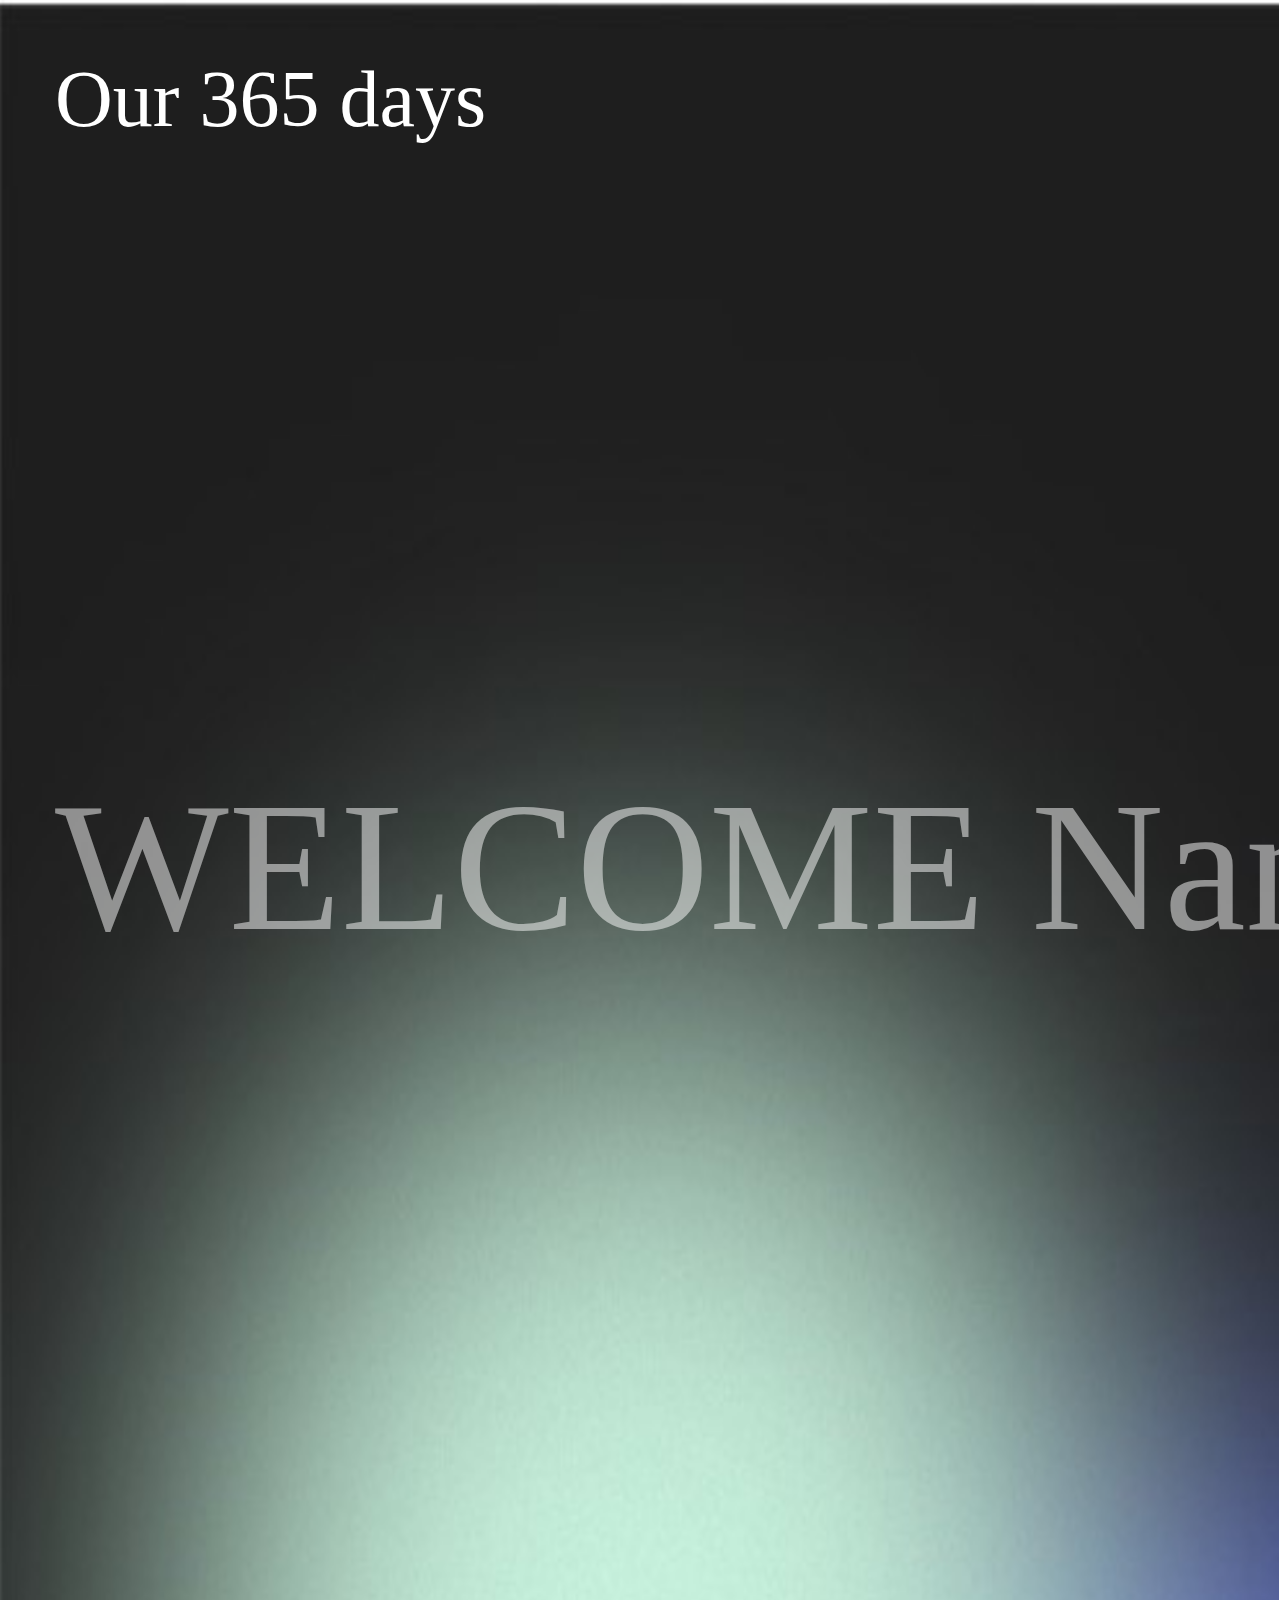
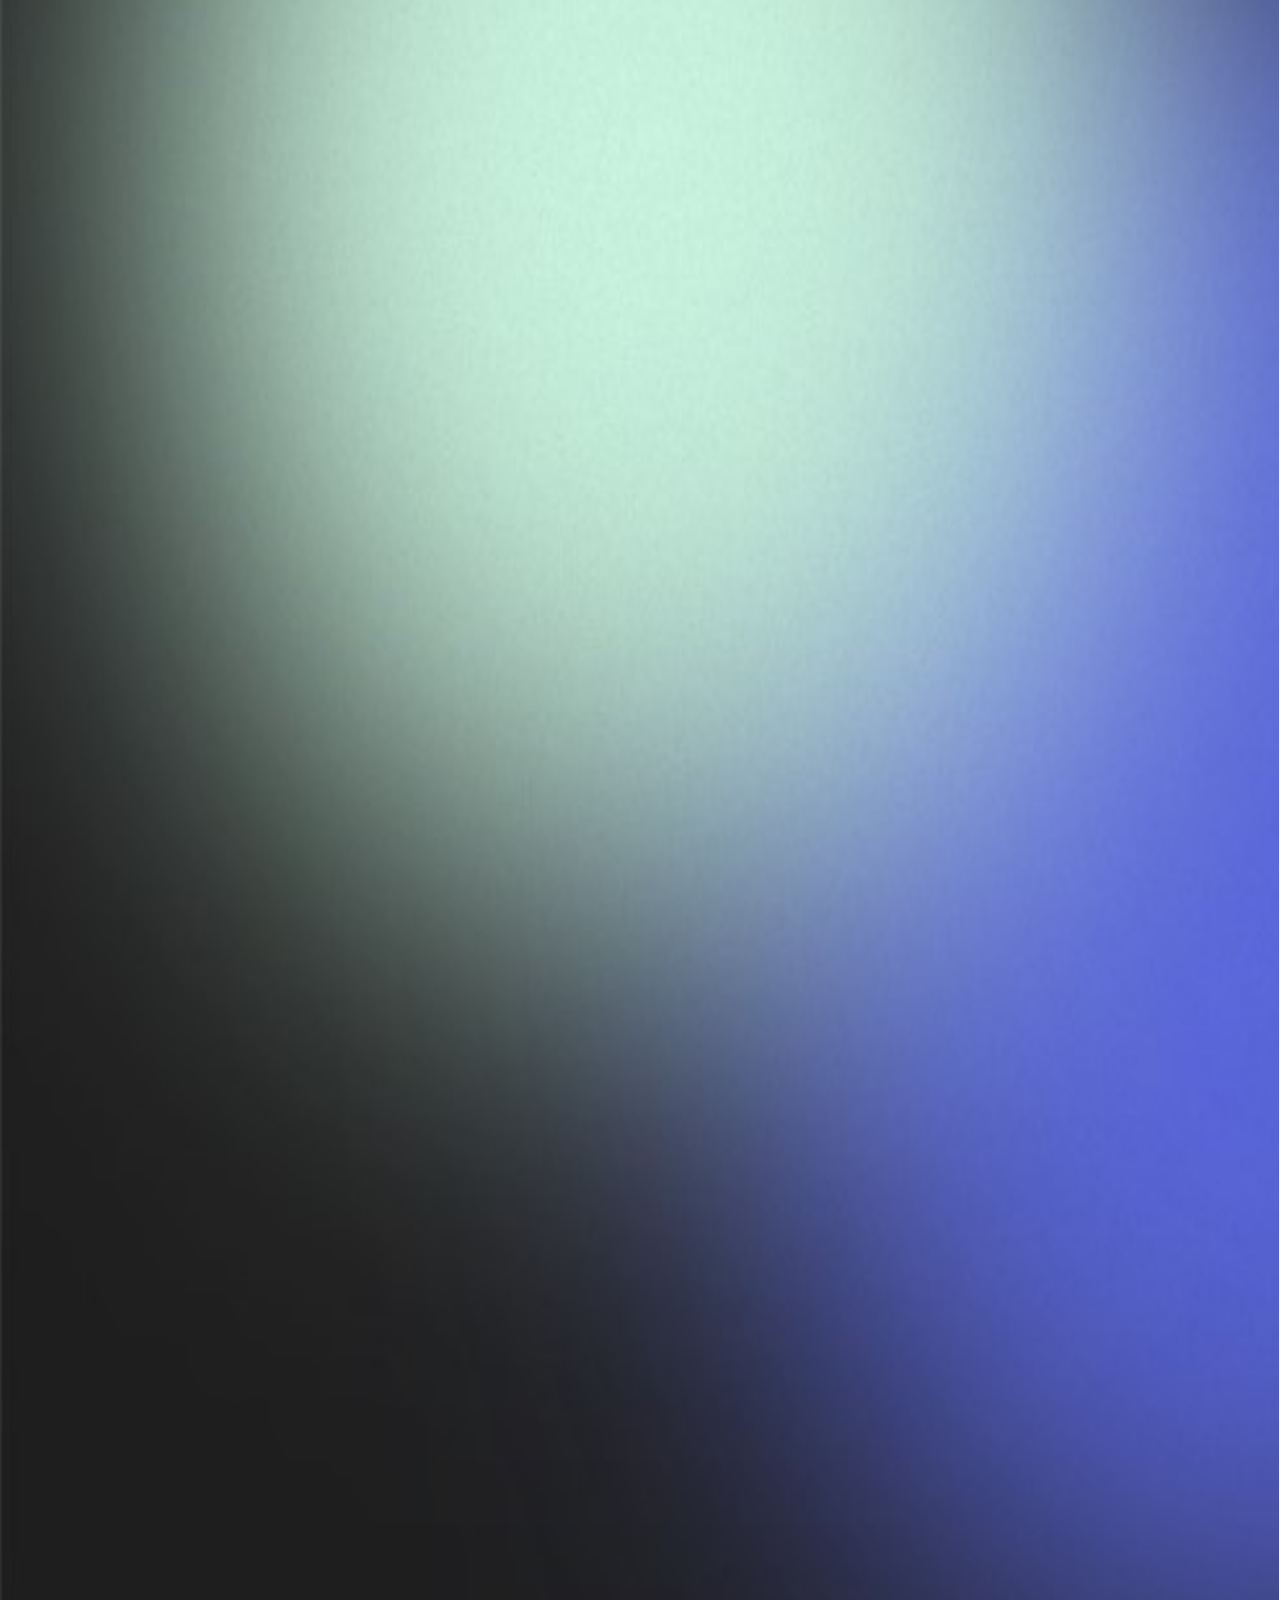
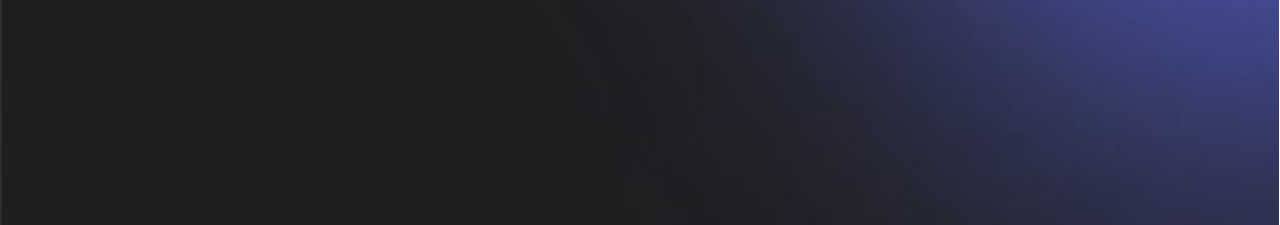
<file: index.html>
<!DOCTYPE html>
<html>

<head>
	<meta charset="utf-8" />
	<meta http-equiv="X-UA-Compatible" content="IE=edge" />
	<meta name="viewport" content="width=device-width, initial-scale=1.0">
	<link rel="stylesheet" href="style.css">

	<link rel="stylesheet" href="css/animate.css">
	<link rel="stylesheet" href="././css/layui.css">
	<title>inannan</title>
	<script src="js/wow.js"></script>
	<script>
		if (!(/msie [6|7|8|9]/i.test(navigator.userAgent))) {
			new WOW().init();
		};
	</script>
	<style id="applicationStylesheet" type="text/css">
		.mediaViewInfo {
			--web-view-name: Web 1920 – 1;
			--web-view-id: Web_1920__1;
			--web-scale-on-resize: true;
			--web-enable-deep-linking: true;
		}

		:root {
			--web-view-ids: Web_1920__1;
		}

		* {
			margin: 0;
			padding: 0;
			box-sizing: border-box;
			border: none;
			width: 100%;
		}

		#Web_1920__1 {
			position: absolute;
			width: 100%;
			height: 3425px;
			background-color: rgba(255, 255, 255, 1);
			overflow: hidden;
			--web-view-name: Web 1920 – 1;
			--web-view-id: Web_1920__1;
			--web-scale-on-resize: true;
			--web-enable-deep-linking: true;
		}

		@keyframes fadein {

			0% {
				opacity: 0;
			}

			100% {
				opacity: 1;
			}

		}

		#OC_084x {
			position: absolute;
			width: 100%;
			height: 3425px;
			left: -1px;
			top: 0px;
			overflow: visible;
		}

		#WELCOME_Nan {
			opacity: 0.5;
			left: 55px;
			top: 761px;
			position: absolute;
			overflow: visible;
			width: 1367px;
			white-space: nowrap;
			text-align: left;
			font-family: Eras ITC;
			font-style: normal;
			font-weight: normal;
			font-size: 184px;
			color: rgba(255, 255, 255, 1);
		}

		@keyframes animation1 {
			0% {
				transform: matrix3d(1, 0, 0, 0, 0, 1, 0, 0, 0, 0, 1, 0, -300, 0, 0, 1);
			}

			1.3% {
				transform: matrix3d(3.905, 0, 0, 0, 0, 1, 0, 0, 0, 0, 1, 0, -237.02, 0, 0, 1);
			}

			2.55% {
				transform: matrix3d(4.554, 0, 0, 0, 0, 1, 0, 0, 0, 0, 1, 0, -182.798, 0, 0, 1);
			}

			4.1% {
				transform: matrix3d(4.025, 0, 0, 0, 0, 1, 0, 0, 0, 0, 1, 0, -125.912, 0, 0, 1);
			}

			5.71% {
				transform: matrix3d(3.039, 0, 0, 0, 0, 1, 0, 0, 0, 0, 1, 0, -79.596, 0, 0, 1);
			}

			8.11% {
				transform: matrix3d(1.82, 0, 0, 0, 0, 1, 0, 0, 0, 0, 1, 0, -31.647, 0, 0, 1);
			}

			8.81% {
				transform: matrix3d(1.581, 0, 0, 0, 0, 1, 0, 0, 0, 0, 1, 0, -21.84, 0, 0, 1);
			}

			11.96% {
				transform: matrix3d(1.034, 0, 0, 0, 0, 1, 0, 0, 0, 0, 1, 0, 4.825, 0, 0, 1);
			}

			12.11% {
				transform: matrix3d(1.023, 0, 0, 0, 0, 1, 0, 0, 0, 0, 1, 0, 5.53, 0, 0, 1);
			}

			15.07% {
				transform: matrix3d(0.947, 0, 0, 0, 0, 1, 0, 0, 0, 0, 1, 0, 12.662, 0, 0, 1);
			}

			16.12% {
				transform: matrix3d(0.951, 0, 0, 0, 0, 1, 0, 0, 0, 0, 1, 0, 13.007, 0, 0, 1);
			}

			27.23% {
				transform: matrix3d(1.001, 0, 0, 0, 0, 1, 0, 0, 0, 0, 1, 0, 2.352, 0, 0, 1);
			}

			27.58% {
				transform: matrix3d(1.001, 0, 0, 0, 0, 1, 0, 0, 0, 0, 1, 0, 2.121, 0, 0, 1);
			}

			38.34% {
				transform: matrix3d(1, 0, 0, 0, 0, 1, 0, 0, 0, 0, 1, 0, -0.311, 0, 0, 1);
			}

			40.09% {
				transform: matrix3d(1, 0, 0, 0, 0, 1, 0, 0, 0, 0, 1, 0, -0.291, 0, 0, 1);
			}

			50% {
				transform: matrix3d(1, 0, 0, 0, 0, 1, 0, 0, 0, 0, 1, 0, -0.048, 0, 0, 1);
			}

			60.56% {
				transform: matrix3d(1, 0, 0, 0, 0, 1, 0, 0, 0, 0, 1, 0, 0.007, 0, 0, 1);
			}

			82.78% {
				transform: matrix3d(1, 0, 0, 0, 0, 1, 0, 0, 0, 0, 1, 0, 0, 0, 0, 1);
			}

			100% {
				transform: matrix3d(1, 0, 0, 0, 0, 1, 0, 0, 0, 0, 1, 0, 0, 0, 0, 1);
			}
		}

		#n_2 {
			position: absolute;
			width: 560px;
			height: 1517px;
			left: 682px;
			top: 1070px;
			overflow: visible;
		}

		#Text {
			left: 160px;
			top: 0px;
			position: absolute;
			overflow: visible;
			width: 241px;
			white-space: nowrap;
			text-align: left;
			font-family: STZhongsong;
			font-style: normal;
			font-weight: normal;
			font-size: 40px;
			color: rgba(0, 0, 0, 1);
		}

		#Text_l {
			left: 0px;
			top: 64px;
			position: absolute;
			overflow: visible;
			width: 561px;
			white-space: nowrap;
			text-align: center;
			font-family: STZhongsong;
			font-style: normal;
			font-weight: normal;
			font-size: 40px;
			color: rgba(0, 0, 0, 1);
		}

		#Text_m {
			left: 220px;
			top: 128px;
			position: absolute;
			overflow: visible;
			width: 121px;
			white-space: nowrap;
			text-align: center;
			font-family: STZhongsong;
			font-style: normal;
			font-weight: normal;
			font-size: 40px;
			color: rgba(0, 0, 0, 1);
		}

		#Text_n {
			left: 120px;
			top: 192px;
			position: absolute;
			overflow: visible;
			width: 321px;
			white-space: nowrap;
			text-align: center;
			font-family: STZhongsong;
			font-style: normal;
			font-weight: normal;
			font-size: 40px;
			color: rgba(0, 0, 0, 1);
		}

		#Text_o {
			left: 220px;
			top: 256px;
			position: absolute;
			overflow: visible;
			width: 121px;
			white-space: nowrap;
			text-align: center;
			font-family: STZhongsong;
			font-style: normal;
			font-weight: normal;
			font-size: 40px;
			color: rgba(0, 0, 0, 1);
		}

		#Text_p {
			left: 120px;
			top: 320px;
			position: absolute;
			overflow: visible;
			width: 321px;
			white-space: nowrap;
			text-align: center;
			font-family: STZhongsong;
			font-style: normal;
			font-weight: normal;
			font-size: 40px;
			color: rgba(0, 0, 0, 1);
		}

		#Text_kl {
			left: 63px;
			top: 384px;
			position: absolute;
			overflow: visible;
			width: 435px;
			white-space: nowrap;
			text-align: center;
			font-family: STZhongsong;
			font-style: normal;
			font-weight: normal;
			font-size: 40px;
			color: rgba(0, 0, 0, 1);
		}

		#Text_r {
			left: 200px;
			top: 448px;
			position: absolute;
			overflow: visible;
			width: 161px;
			white-space: nowrap;
			text-align: center;
			font-family: STZhongsong;
			font-style: normal;
			font-weight: normal;
			font-size: 40px;
			color: rgba(0, 0, 0, 1);
		}

		#Text_s {
			left: 200px;
			top: 512px;
			position: absolute;
			overflow: visible;
			width: 161px;
			white-space: nowrap;
			text-align: center;
			font-family: STZhongsong;
			font-style: normal;
			font-weight: normal;
			font-size: 40px;
			color: rgba(0, 0, 0, 1);
		}

		#Text_t {
			left: 80px;
			top: 576px;
			position: absolute;
			overflow: visible;
			width: 401px;
			white-space: nowrap;
			text-align: center;
			font-family: STZhongsong;
			font-style: normal;
			font-weight: normal;
			font-size: 40px;
			color: rgba(0, 0, 0, 1);
		}

		#Text_u {
			left: 160px;
			top: 640px;
			position: absolute;
			overflow: visible;
			width: 241px;
			white-space: nowrap;
			text-align: center;
			font-family: STZhongsong;
			font-style: normal;
			font-weight: normal;
			font-size: 40px;
			color: rgba(0, 0, 0, 1);
		}

		#Text_v {
			left: 180px;
			top: 768px;
			position: absolute;
			overflow: visible;
			width: 201px;
			white-space: nowrap;
			text-align: center;
			font-family: STZhongsong;
			font-style: normal;
			font-weight: normal;
			font-size: 40px;
			color: rgba(0, 0, 0, 1);
		}

		#Text_w {
			left: 160px;
			top: 704px;
			position: absolute;
			overflow: visible;
			width: 241px;
			white-space: nowrap;
			text-align: center;
			font-family: STZhongsong;
			font-style: normal;
			font-weight: normal;
			font-size: 40px;
			color: rgba(0, 0, 0, 1);
		}

		#Text_x {
			left: 140px;
			top: 832px;
			position: absolute;
			overflow: visible;
			width: 281px;
			white-space: nowrap;
			text-align: center;
			font-family: STZhongsong;
			font-style: normal;
			font-weight: normal;
			font-size: 40px;
			color: rgba(0, 0, 0, 1);
		}

		#Text_y {
			left: 160px;
			top: 896px;
			position: absolute;
			overflow: visible;
			width: 241px;
			white-space: nowrap;
			text-align: center;
			font-family: STZhongsong;
			font-style: normal;
			font-weight: normal;
			font-size: 40px;
			color: rgba(0, 0, 0, 1);
		}

		#Text_z {
			left: 160px;
			top: 960px;
			position: absolute;
			overflow: visible;
			width: 241px;
			white-space: nowrap;
			text-align: center;
			font-family: STZhongsong;
			font-style: normal;
			font-weight: normal;
			font-size: 40px;
			color: rgba(0, 0, 0, 1);
		}

		#Text_ {
			left: 100px;
			top: 1024px;
			position: absolute;
			overflow: visible;
			width: 361px;
			white-space: nowrap;
			text-align: center;
			font-family: STZhongsong;
			font-style: normal;
			font-weight: normal;
			font-size: 40px;
			color: rgba(0, 0, 0, 1);
		}

		#Text_ba {
			left: 100px;
			top: 1088px;
			position: absolute;
			overflow: visible;
			width: 361px;
			white-space: nowrap;
			text-align: center;
			font-family: STZhongsong;
			font-style: normal;
			font-weight: normal;
			font-size: 40px;
			color: rgba(0, 0, 0, 1);
		}

		#Text_bb {
			left: 60px;
			top: 1152px;
			position: absolute;
			overflow: visible;
			width: 441px;
			white-space: nowrap;
			text-align: center;
			font-family: STZhongsong;
			font-style: normal;
			font-weight: normal;
			font-size: 40px;
			color: rgba(0, 0, 0, 1);
		}

		#Text_bc {
			left: 140px;
			top: 1216px;
			position: absolute;
			overflow: visible;
			width: 281px;
			white-space: nowrap;
			text-align: center;
			font-family: STZhongsong;
			font-style: normal;
			font-weight: normal;
			font-size: 40px;
			color: rgba(0, 0, 0, 1);
		}

		#Text_bd {
			left: 100px;
			top: 1280px;
			position: absolute;
			overflow: visible;
			width: 361px;
			white-space: nowrap;
			text-align: center;
			font-family: STZhongsong;
			font-style: normal;
			font-weight: normal;
			font-size: 40px;
			color: rgba(0, 0, 0, 1);
		}

		#Text_be {
			left: 180px;
			top: 1344px;
			position: absolute;
			overflow: visible;
			width: 201px;
			white-space: nowrap;
			text-align: center;
			font-family: STZhongsong;
			font-style: normal;
			font-weight: normal;
			font-size: 40px;
			color: rgba(0, 0, 0, 1);
		}

		#Text_bf {
			left: 180px;
			top: 1408px;
			position: absolute;
			overflow: visible;
			width: 201px;
			white-space: nowrap;
			text-align: center;
			font-family: STZhongsong;
			font-style: normal;
			font-weight: normal;
			font-size: 40px;
			color: rgba(0, 0, 0, 1);
		}

		#Text_bg {
			left: 140px;
			top: 1472px;
			position: absolute;
			overflow: visible;
			width: 281px;
			white-space: nowrap;
			text-align: center;
			font-family: STZhongsong;
			font-style: normal;
			font-weight: normal;
			font-size: 40px;
			color: rgba(0, 0, 0, 1);
		}

		#n_1 {
			position: absolute;
			width: 1772px;
			height: 99px;
			left: 55px;
			top: 54px;
			overflow: visible;
		}

		#Our_365_days {
			left: 0px;
			top: 0px;
			position: absolute;
			overflow: visible;
			width: 509px;
			white-space: nowrap;
			text-align: left;
			font-family: Eras ITC;
			font-style: normal;
			font-weight: normal;
			font-size: 80px;
			color: rgba(255, 255, 255, 1);
			animation: animation1 1000ms linear both;
		}

		#Group_10084 {
			position: absolute;
			width: 99px;
			height: 99px;
			left: 1673px;
			top: 0px;
			overflow: visible;
			--web-animation: fadein 0.30000001192092896s ease-out;
			--web-action-type: page;
			--web-action-target: Web_1920___2.html;
			cursor: pointer;
		}

		#n_3 {
			position: absolute;
			width: 1836px;
			height: 90px;
			left: 0px;
			top: 3259px;
			overflow: visible;
		}

		#logo2 {
			position: absolute;
			width: 321px;
			height: 87px;
			left: 0px;
			top: 1px;
			overflow: visible;
		}

		#By_Czh_For_Nannan_All_Rights_R {
			left: 259px;
			top: 0px;
			position: absolute;
			overflow: visible;
			width: 145px;
			white-space: nowrap;
			text-align: left;
			font-family: Dubai;
			font-style: normal;
			font-weight: normal;
			font-size: 18px;
			color: rgba(172, 172, 172, 0.761);
		}

		#n_YOU {
			left: 1699px;
			top: 21px;
			position: absolute;
			overflow: visible;
			width: 138px;
			white-space: nowrap;
			text-align: left;
			font-family: Eras ITC;
			font-style: normal;
			font-weight: normal;
			font-size: 36px;
			color: rgba(172, 172, 172, 0.761);
		}
	</style>
</head>

<body>
	<div id="Web_1920__1">
		<img class="wow pulse infinite" id="OC_084x" src="OC_084x.png" srcset="OC_084x.png 1x, OC_084x@2x.png 2x">
		<p id="demo" class="wow pulse infinite" onload='countdown()'></p>

		<div id="WELCOME_Nan" class="wow slideInLeft">
			<span>WELCOME Nan</span>
		</div>
		<div id="n_2">
			<div id="Text" class="wenz wow slideInRight">
				<span>在一起一年啦</span>
			</div>
			<div id="Text_l" class="wenz wow slideInLeft">
				<span>我们相互陪伴了晴风雨雪的一年</span>
			</div>
			<div id="Text_m" class="wenz wow slideInRight">
				<span>这一年</span>
			</div>
			<div id="Text_n" class="wenz wow slideInLeft">
				<span>地球绕了太阳一圈</span>
			</div>
			<div id="Text_o" class="wenz wow slideInRight">
				<span>这一圈</span>
			</div>
			<div id="Text_p" class="wenz wow slideInLeft">
				<span>我绕着你转了一年</span>
			</div>
			<div id="Text_kl" class="wenz wow slideInRight">
				<span>你在身边的第一个365天</span>
			</div>
			<div id="Text_r" class="wenz wow slideInLeft">
				<span>万物美好</span>
			</div>
			<div id="Text_s" class="wenz wow slideInRight">
				<span>你在中央</span>
			</div>
			<div id="Text_t" class="wenz wow slideInLeft">
				<span>你让我学到了很多东西</span>
			</div>
			<div id="Text_u" class="wenz wow slideInRight">
				<span>对对方的细心</span>
			</div>
			<div id="Text_v" class="wenz wow slideInLeft">
				<span>一年中的我</span>
			</div>
			<div id="Text_w" class="wenz wow slideInRight">
				<span>对感情的态度</span>
			</div>
			<div id="Text_x" class="wenz wow slideInLeft">
				<span>没有理性不聪明</span>
			</div>
			<div id="Text_y" class="wenz wow slideInRight">
				<span>常常惹你生气</span>
			</div>
			<div id="Text_z" class="wenz wow slideInLeft">
				<span>谢谢包容</span>
			</div>
			<div id="Text_" class="wenz wow slideInRight">
				<span>我们都喜欢初春的风</span>
			</div>
			<div id="Text_ba" class="wenz wow slideInLeft">
				<span>可疫情不许我们相拥</span>
			</div>
			<div id="Text_bb" class="wenz wow slideInRight">
				<span>在这些无法见面的日子里</span>
			</div>
			<div id="Text_bc" class="wenz wow slideInLeft">
				<span>思念会愈加愈深</span>
			</div>
			<div id="Text_bd" class="wenz wow slideInLeft">
				<span>林之心水边的月光下</span>
			</div>
			<div id="Text_be" class="wenz wow slideInRight">
				<span>有两个影子</span>
			</div>
			<div id="Text_bf" class="wenz wow slideInLeft">
				<span>一个是我的</span>
			</div>
			<div id="Text_bg" class="wenz wow slideInRight">
				<span>另一个也是我的</span>
			</div>
		</div>
		<div id="n_1">
			<div id="Our_365_days">
				<span>Our 365 days</span>
			</div>
			<div class="wow swing">

			
			<a href="memory.html"><img  onclick="application.goToTargetView(event)" id="Group_10084" src="Group_10084.png"
					srcset="Group_10084.png 1x, Group_10084@2x.png 2x"></a>
			</div>

		</div>
		<div id="n_3">
			<img class="wow bounceIn" id="logo2" src="logo2.png" srcset="logo2.png 1x, logo2@2x.png 2x">

			<div id="By_Czh_For_Nannan_All_Rights_R" class="wow bounceIn">
				<span>By Czh<br />For Nannan<br />All Rights Reserved.</span>
			</div>
			<div id="n_YOU" class="wow pulse infinite">
				<span>❤ YOU</span>
			</div>
		</div>
	</div>
</body>

</html>
<script defer="true">


	if (document.cookie == "[object HTMLInputElement]") {
		var countDownDate = new Date("4/2/2021").getTime();
	}
	else {
		var countDownDate = new Date(document.cookie).getTime();
	}
	var countDownDate = new Date("4/2/2021").getTime();
	var x = setInterval(function () {
		var now = new Date().getTime();
		var distance = countDownDate - now;
		var days = Math.floor(distance / (1000 * 60 * 60 * 24)) + 1;
		var hours = Math.floor((distance % (1000 * 60 * 60 * 24)) / (1000 * 60 * 60)) + 1;
		var minutes = Math.floor((distance % (1000 * 60 * 60)) / (1000 * 60)) + 1;
		var seconds = Math.floor((distance % (1000 * 60)) / 1000) + 1;
		document.getElementById("demo").innerHTML = days + "天" + hours + "时" + minutes + "分" + seconds + "秒";
	}, 1000);
</script>
<script defer="true">
	function countdown() {
		console.log("!!!!debugging");
		//var date = document.getElementById("date").value;
		var date = "4/2/2021";
		document.cookie = date;
		countDownDate = new Date(date).getTime();
		var x = setInterval(function () {
			var now = new Date().getTime();
			var distance = countDownDate - now;
			var days = Math.floor(distance / (1000 * 60 * 60 * 24));
			var hours = Math.floor((distance % (1000 * 60 * 60 * 24)) / (1000 * 60 * 60));
			var minutes = Math.floor((distance % (1000 * 60 * 60)) / (1000 * 60));
			var seconds = Math.floor((distance % (1000 * 60)) / 1000);
			document.getElementById("demo").innerHTML = days + "天" + hours - 1 + "时" + minutes + "分" + seconds + "秒";
			if (distance < 0) {
				clearInterval(x);
				document.getElementById("demo").innerHTML = "";
			}
		}, 1000);
	}
</script>
</file>
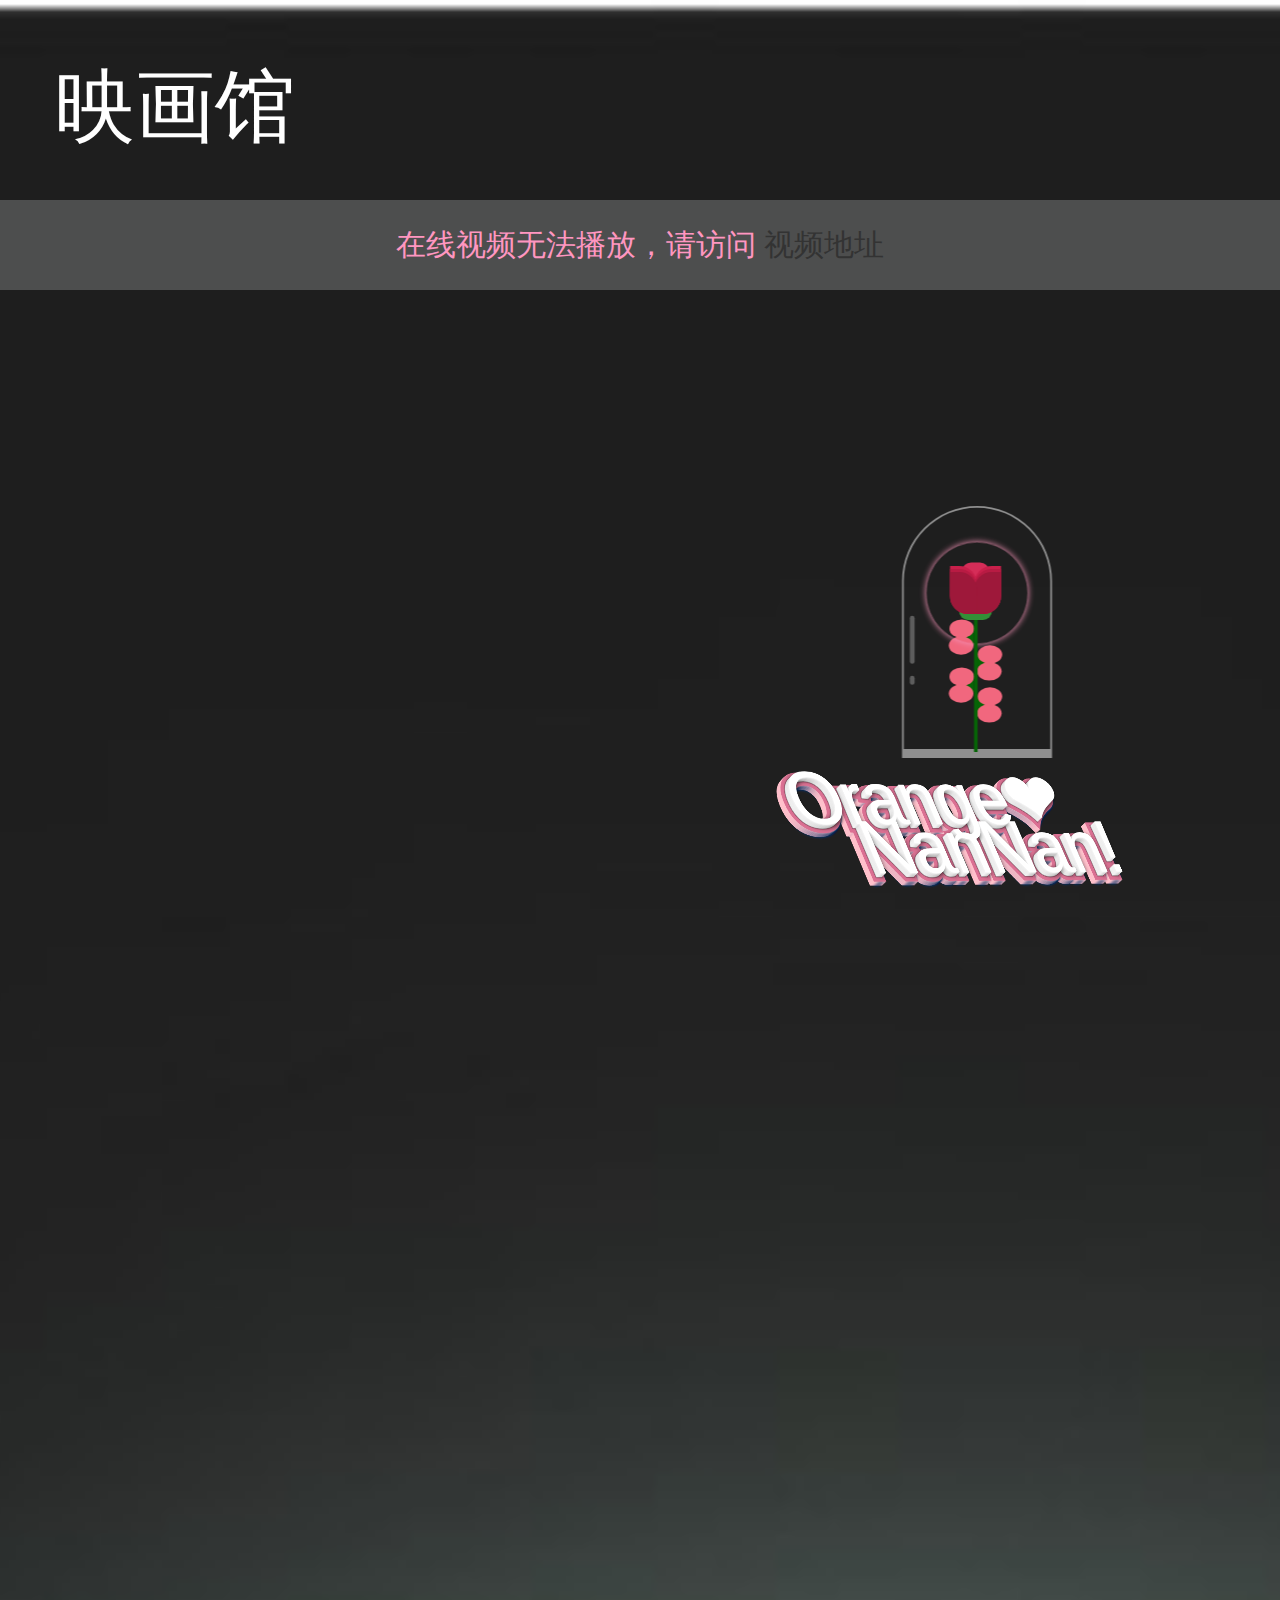
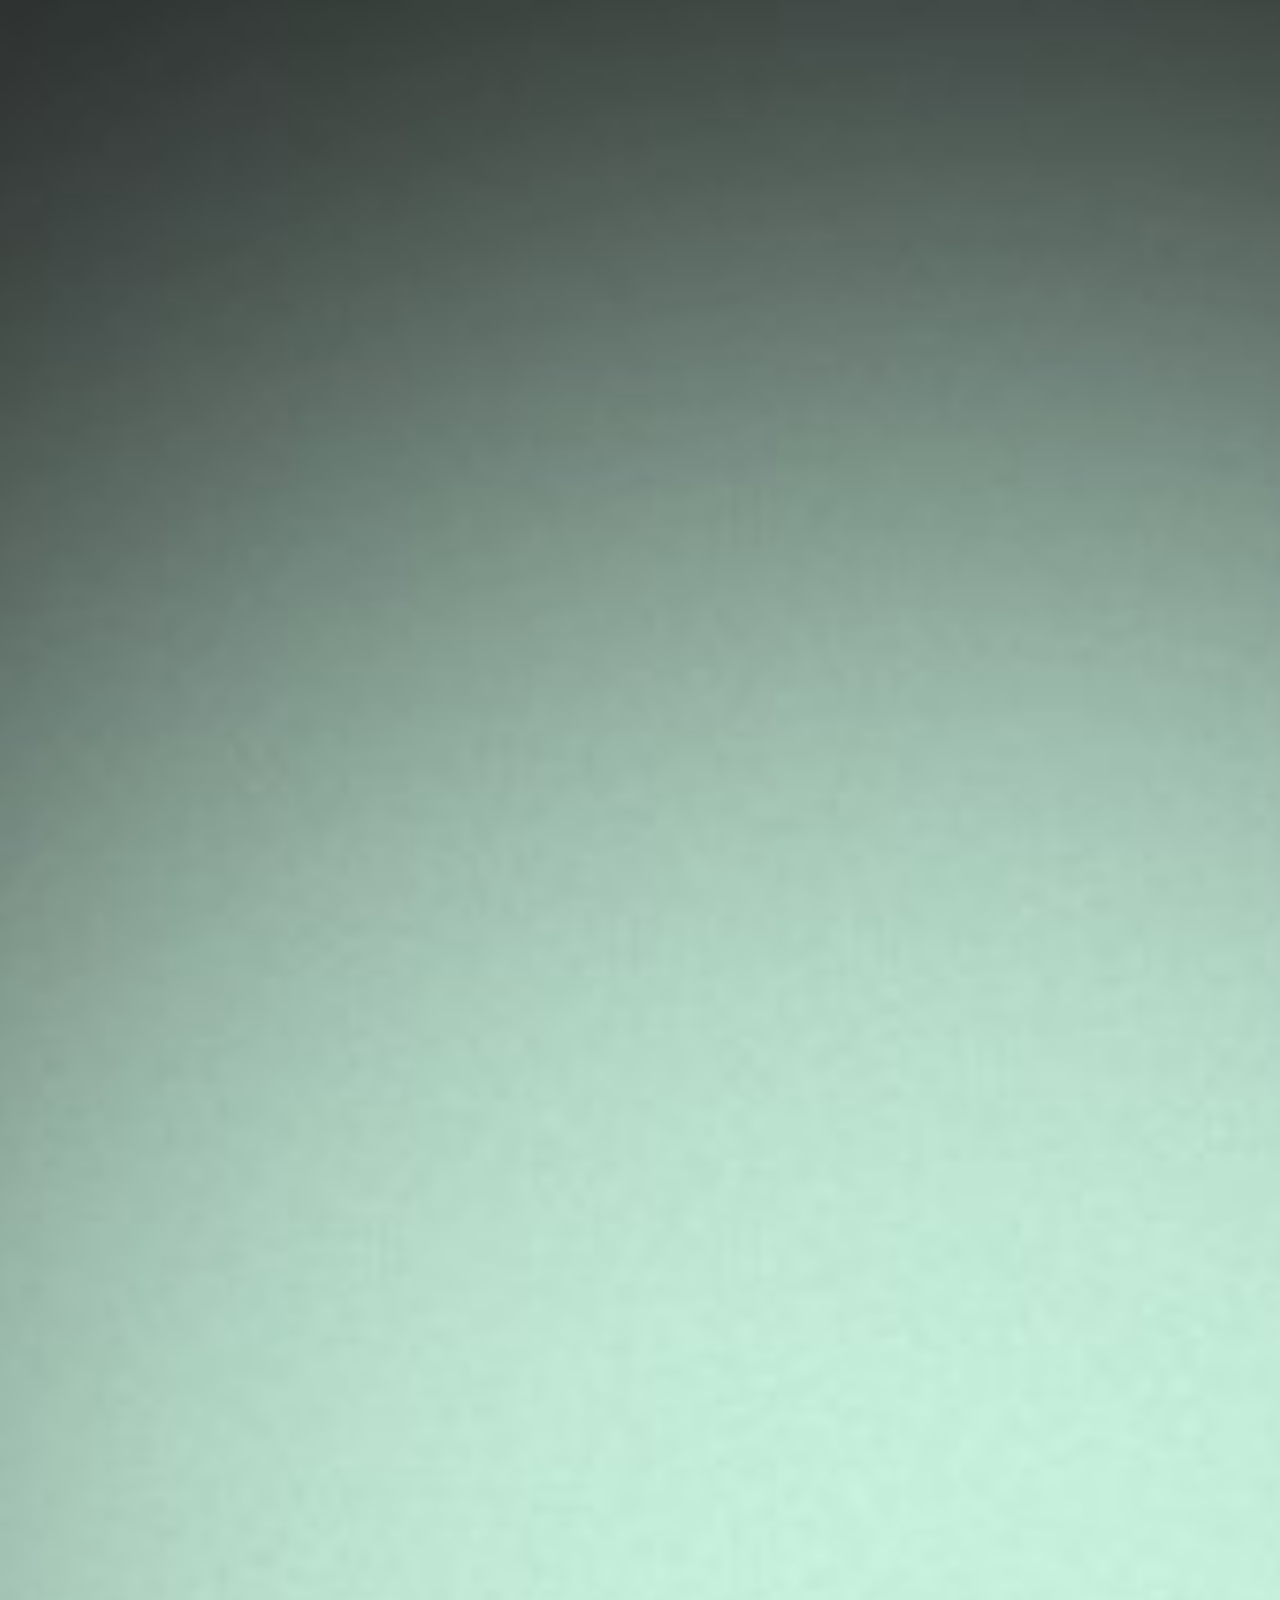
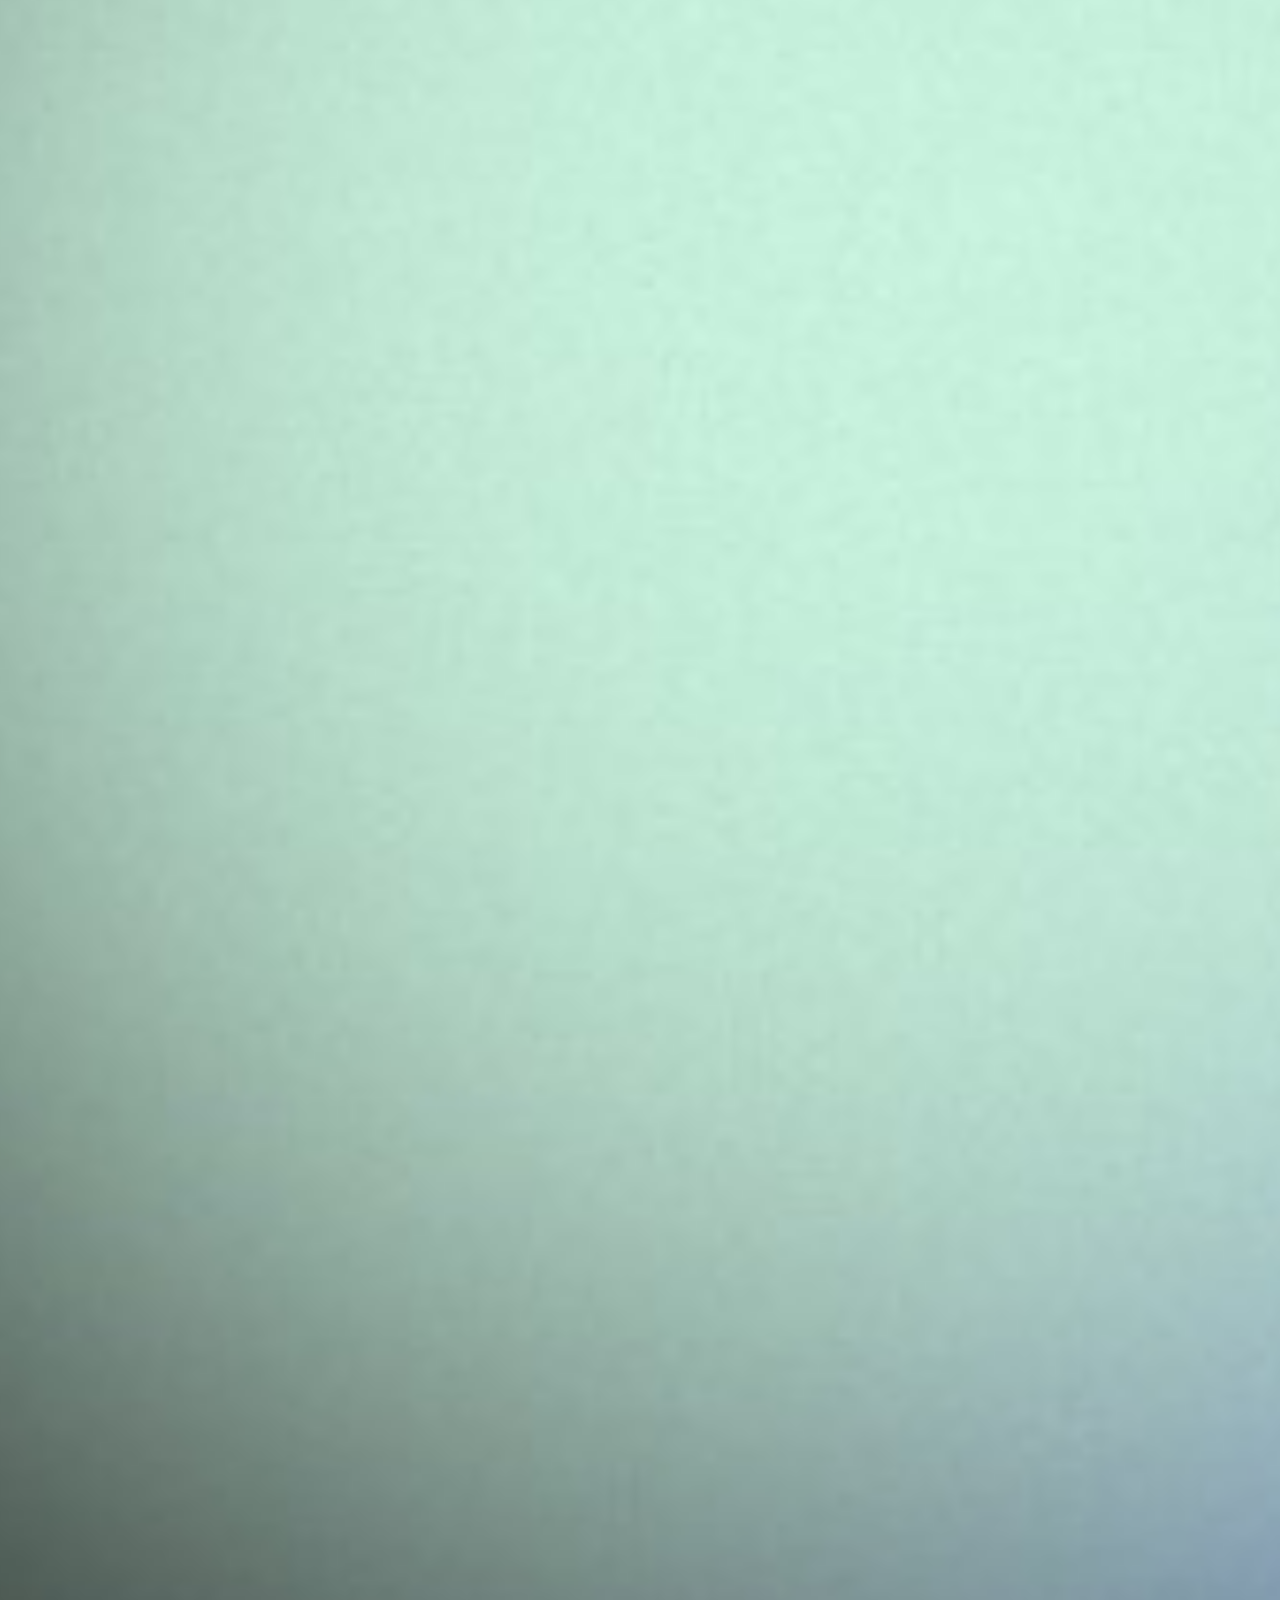
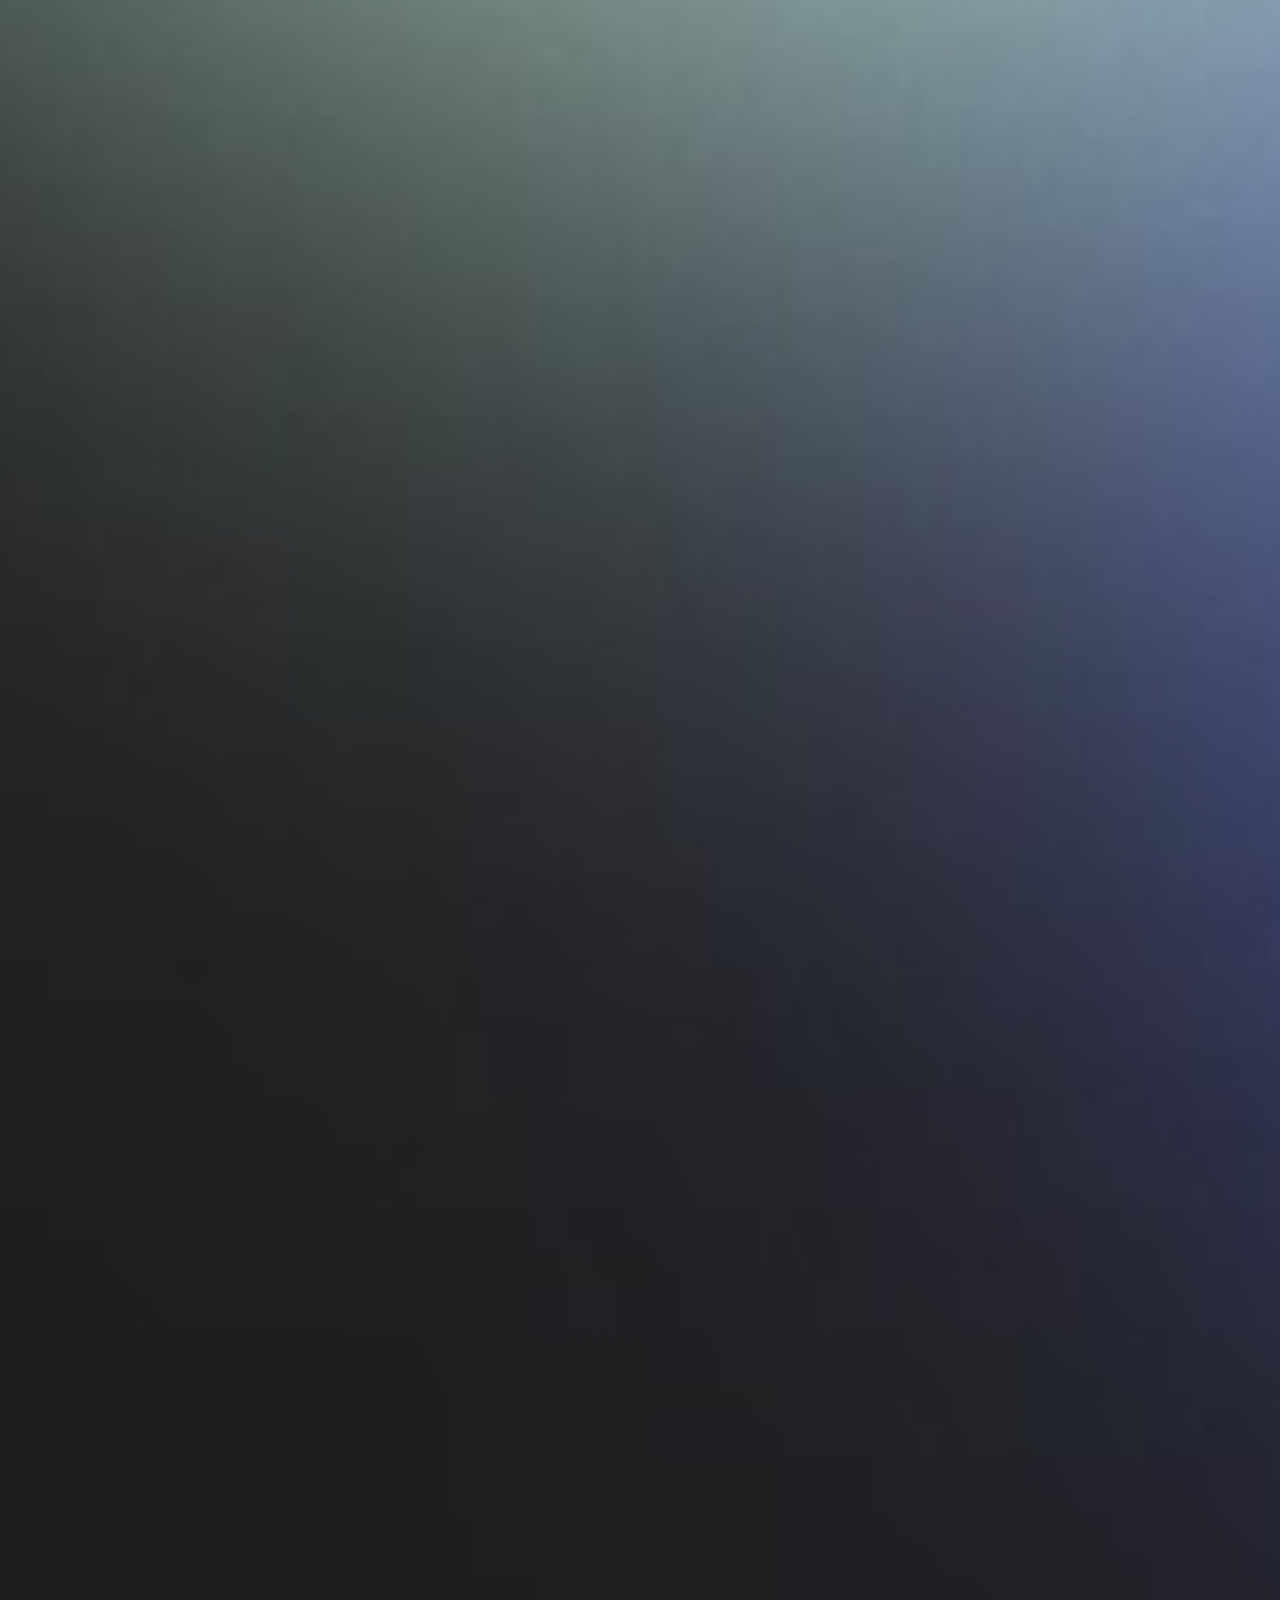
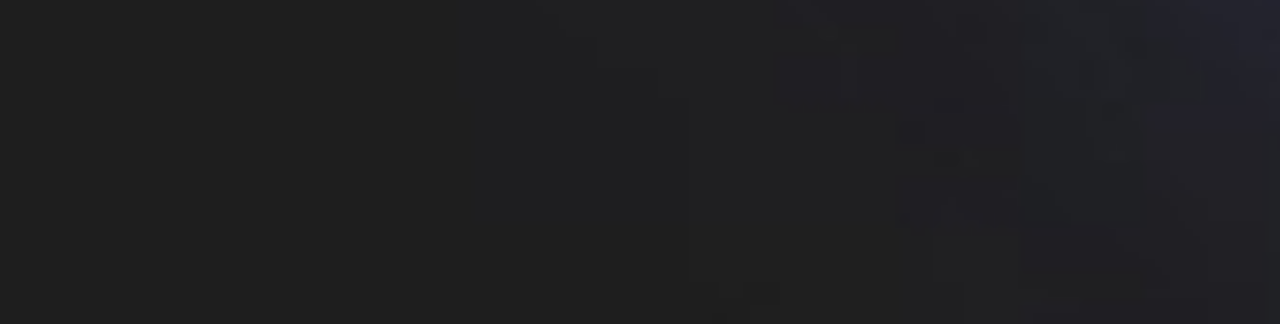
<file: memory.html>
<!DOCTYPE html>
<html>

<head>
	<meta charset="utf-8" />
	<meta http-equiv="X-UA-Compatible" content="IE=edge" />
	<meta name="viewport" content="width=device-width, initial-scale=1.0">
	<title>memory</title>
	<link rel="stylesheet" href="style.css">
	<link rel="stylesheet" href="css/animate.css">
	<link rel="stylesheet" href="././css/layui.css">
	<title>inannan</title>
	<script src="js/wow.js"></script>
	<script>
		if (!(/msie [6|7|8|9]/i.test(navigator.userAgent))) {
			new WOW().init();
		};
	</script>
	<style id="applicationStylesheet" type="text/css">
		.mediaViewInfo {
			--web-view-name: Web 1920 – 2;
			--web-view-id: Web_1920__2;
			--web-scale-on-resize: true;
			--web-enable-deep-linking: true;
		}

		:root {
			--web-view-ids: Web_1920__2;
		}

		* {
			margin: 0;
			padding: 0;
			box-sizing: border-box;
			border: none;
			width: 100%;
		}

		#Web_1920__2 {
			position: absolute;
			width: 100%;
			height: 6724px;
			background-color: rgba(255, 255, 255, 1);
			overflow: hidden;
			--web-view-name: Web 1920 – 2;
			--web-view-id: Web_1920__2;
			--web-scale-on-resize: true;
			--web-enable-deep-linking: true;
		}

		@keyframes fadein {

			0% {
				opacity: 0;
			}

			100% {
				opacity: 1;
			}

		}

		#OC_084x {
			position: absolute;
			width: 3782px;
			height: 6724px;
			left: -935px;
			top: 0px;
			overflow: visible;
		}

		#n_3 {
			position: absolute;
			width: 1836px;
			height: 90px;
			left: 0px;
			top: 6580px;
			overflow: visible;
		}

		#logo2 {
			position: absolute;
			width: 321px;
			height: 87px;
			left: 0px;
			top: 1px;
			overflow: visible;
		}

		#By_Czh_For_Nannan_All_Rights_R {
			left: 259px;
			top: 0px;
			position: absolute;
			overflow: visible;
			width: 145px;
			white-space: nowrap;
			text-align: left;
			font-family: Dubai;
			font-style: normal;
			font-weight: normal;
			font-size: 18px;
			color: rgba(172, 172, 172, 0.761);
		}

		#n_YOU {
			left: 1699px;
			top: 21px;
			position: absolute;
			overflow: visible;
			width: 138px;
			white-space: nowrap;
			text-align: left;
			font-family: Eras ITC;
			font-style: normal;
			font-weight: normal;
			font-size: 36px;
			color: rgba(172, 172, 172, 0.761);
		}

		#n_1 {
			position: absolute;
			width: 1805px;
			height: 91px;
			left: 55px;
			top: 54px;
			overflow: visible;
		}

		#Our_365_days {
			left: 0px;
			top: 0px;
			position: absolute;
			overflow: visible;
			width: 509px;
			white-space: nowrap;
			text-align: left;
			font-family: Eras ITC;
			font-style: normal;
			font-weight: normal;
			font-size: 80px;
			color: rgba(255, 255, 255, 1);
		}

		#n_ {
			position: absolute;
			width: 87px;
			height: 87px;
			left: 1718px;
			top: 3px;
			overflow: visible;
			--web-animation: fadein 0.30000001192092896s ease-out;
			--web-action-type: page;
			--web-action-target: index.html;
			cursor: pointer;
		}

		#n_1_p {
			fill: rgba(50, 46, 46, 1);
			stroke: rgba(112, 112, 112, 1);
			stroke-width: 1px;
			stroke-linejoin: miter;
			stroke-linecap: butt;
			stroke-miterlimit: 4;
			shape-rendering: auto;
		}

		.n_1_p {
			position: absolute;
			overflow: visible;
			width: 1783px;
			height: 879px;
			left: 64px;
			top: 192px;
		}

		#n_1_q {
			filter: drop-shadow(20px 20px 20px rgba(0, 0, 0, 0.161));
			position: absolute;
			width: 789px;
			height: 1052px;
			left: 64px;
			top: 1177px;
			overflow: visible;
		}

		#n_021423 {
			left: 1164px;
			top: 1272px;
			position: absolute;
			overflow: visible;
			width: 581px;
			white-space: nowrap;
			text-align: left;
			font-family: Myanmar Text;
			font-style: normal;
			font-weight: bold;
			font-size: 127px;
			color: rgba(255, 255, 255, 0.761);
		}

		#n_2 {
			filter: drop-shadow(20px 20px 20px rgba(0, 0, 0, 0.161));
			position: absolute;
			width: 787px;
			height: 1049px;
			left: 1060px;
			top: 1456px;
			overflow: visible;
		}

		#n_02142 {
			left: 212px;
			top: 2253px;
			position: absolute;
			overflow: visible;
			width: 508px;
			white-space: nowrap;
			text-align: left;
			font-family: Myanmar Text;
			font-style: normal;
			font-weight: bold;
			font-size: 127px;
			color: rgba(255, 255, 255, 0.761);
		}

		#n_3_u {
			filter: drop-shadow(20px 20px 20px rgba(0, 0, 0, 0.161));
			position: absolute;
			width: 803px;
			height: 559px;
			left: 64px;
			top: 2545px;
			overflow: visible;
		}

		#n_021528 {
			left: 121px;
			top: 3128px;
			position: absolute;
			overflow: visible;
			width: 690px;
			white-space: nowrap;
			text-align: left;
			font-family: Myanmar Text;
			font-style: normal;
			font-weight: bold;
			font-size: 127px;
			color: rgba(255, 255, 255, 0.761);
		}

		#n_bfcac97f361a20a6f8d9ef7d4cd2 {
			filter: drop-shadow(20px 20px 20px rgba(0, 0, 0, 0.161));
			position: absolute;
			width: 787px;
			height: 1049px;
			left: 73px;
			top: 4707px;
			overflow: visible;
		}

		#n_021101 {
			left: 177px;
			top: 5772px;
			position: absolute;
			overflow: visible;
			width: 581px;
			white-space: nowrap;
			text-align: left;
			font-family: Myanmar Text;
			font-style: normal;
			font-weight: bold;
			font-size: 127px;
			color: rgba(255, 255, 255, 0.761);
		}

		#n_249be8e0b429fbccf64019119e3d {
			filter: drop-shadow(20px 20px 20px rgba(0, 0, 0, 0.161));
			position: absolute;
			width: 803px;
			height: 1071px;
			left: 65px;
			top: 3394px;
			overflow: visible;
		}

		#n_021921 {
			left: 176px;
			top: 4449px;
			position: absolute;
			overflow: visible;
			width: 581px;
			white-space: nowrap;
			text-align: left;
			font-family: Myanmar Text;
			font-style: normal;
			font-weight: bold;
			font-size: 127px;
			color: rgba(255, 255, 255, 0.761);
		}

		#n_9da17f0b280dd53cbad7ca9487aa {
			filter: drop-shadow(20px 20px 20px rgba(0, 0, 0, 0.161));
			position: absolute;
			width: 787px;
			height: 1049px;
			left: 1060px;
			top: 2754px;
			overflow: visible;
		}

		#n_02199 {
			left: 1200px;
			top: 2583px;
			position: absolute;
			overflow: visible;
			width: 508px;
			white-space: nowrap;
			text-align: left;
			font-family: Myanmar Text;
			font-style: normal;
			font-weight: bold;
			font-size: 127px;
			color: rgba(255, 255, 255, 0.761);
		}

		#n_6cd5a1287ee065c130c3d701f1fd {
			filter: drop-shadow(20px 20px 20px rgba(0, 0, 0, 0.161));
			position: absolute;
			width: 787px;
			height: 787px;
			left: 1060px;
			top: 4071px;
			overflow: visible;
		}

		#n_021711 {
			left: 1164px;
			top: 3907px;
			position: absolute;
			overflow: visible;
			width: 581px;
			white-space: nowrap;
			text-align: left;
			font-family: Myanmar Text;
			font-style: normal;
			font-weight: bold;
			font-size: 127px;
			color: rgba(255, 255, 255, 0.761);
		}

		#n_99633de73b76662c5774ee86b50f {
			position: absolute;
			width: 787px;
			height: 1049px;
			left: 1060px;
			top: 5079px;
			overflow: visible;
		}

		#n_022114 {
			left: 1164px;
			top: 4918px;
			position: absolute;
			overflow: visible;
			width: 581px;
			white-space: nowrap;
			text-align: left;
			font-family: Myanmar Text;
			font-style: normal;
			font-weight: bold;
			font-size: 127px;
			color: rgba(255, 255, 255, 0.761);
		}
	</style>
</head>

<body>
	<div id="Web_1920__2">
		<img class="wow pulse infinite" id="OC_084x" src="OC_084x.png" srcset="OC_084x.png 1x, OC_084x@2x.png 2x">

		<div id="n_3">
			<img class="wow bounceIn" id="logo2" src="logo2.png" srcset="logo2.png 1x, logo2@2x.png 2x">

			<div id="By_Czh_For_Nannan_All_Rights_R" class="wow bounceIn">
				<span>By Czh<br />For Nannan<br />All Rights Reserved.</span>
			</div>
			<div id="n_YOU" class="wow pulse infinite">
				<span>❤ YOU</span>
			</div>
		</div>
		<div id="n_1">
			<div id="Our_365_days" class="wow slideInLeft">
				<span>映画馆</span>
			</div>
			<a href="index.html" class="wow slideInUp">
				<img id="n_" src="n_.png" srcset="n_.png 1x, n_@2x.png 2x">
			</a>
		</div>
		<!-- <svg class="n_1_p" >
			<rect id="n_1_p" rx="0" ry="0" x="0" y="0" width="1783" height="879">
			</rect>
		</svg> -->

		<div class="vd">
			<!-- <video class="video" autoplay="autoplay" controls="controls">
			<source src="https://www.aliyundrive.com/s/pSKe2YRtHdJ" type="video/mp4">
		</video> -->
			<text style="font-size: 30px;">
				在线视频无法播放，请访问
				<a href="https://www.aliyundrive.com/s/xqsepv2tAxV">视频地址</a>
			</text>
		</div>

		<div class="container">
			<div class="hpl">
				<div class="glass"></div>
				<div class="thorns">
					<div></div>
					<div></div>
					<div></div>
					<div></div>
				</div>
				<div class="glow"></div>
				<div class="rose-leaves">
					<div></div>
					<div></div>
				</div>
				<div class="rose-petals">
					<div></div>
					<div></div>
					<div></div>
					<div></div>
					<div></div>
					<div></div>
					<div></div>
				</div>
				<div class="sparkles">
					<div></div>
					<div></div>
					<div></div>
					<div></div>
					<div></div>
					<div></div>
					<div></div>
					<div></div>
					<div></div>
					<div></div>
				</div>
			</div>
			<div class="stage">
				<div class="layer"></div>
				<div class="layer"></div>
				<div class="layer"></div>
				<div class="layer"></div>
				<div class="layer"></div>
				<div class="layer"></div>
				<div class="layer"></div>
				<div class="layer"></div>
				<div class="layer"></div>
				<div class="layer"></div>
				<div class="layer"></div>
				<div class="layer"></div>
				<div class="layer"></div>
				<div class="layer"></div>
				<div class="layer"></div>
				<div class="layer"></div>
				<div class="layer"></div>
				<div class="layer"></div>
				<div class="layer"></div>
				<div class="layer"></div>
			</div>
		</div>
		<img class="wow slideInLeft" id="n_1_q" src="n_1_q.png" srcset="n_1_q.png 1x, n_1_q@2x.png 2x">

		<div id="n_021423" class="wow slideInRight">
			<span>2021.4.23</span>
		</div>
		<img class="wow slideInRight" id="n_2" src="n_2.png" srcset="n_2.png 1x, n_2@2x.png 2x">

		<div id="n_02142" class="wow slideInLeft">
			<span>2021.4.2</span>
		</div>
		<img class="wow slideInLeft" id="n_3_u" src="n_3_u.png" srcset="n_3_u.png 1x, n_3_u@2x.png 2x">

		<div id="n_021528" class="wow slideInLeft">
			<span>★2021.5.28</span>
		</div>
		<img class="wow slideInLeft" id="n_bfcac97f361a20a6f8d9ef7d4cd2" src="n_bfcac97f361a20a6f8d9ef7d4cd2.png"
			srcset="n_bfcac97f361a20a6f8d9ef7d4cd2.png 1x, n_bfcac97f361a20a6f8d9ef7d4cd2@2x.png 2x">

		<div id="n_021101" class="wow slideInLeft">
			<span>2021.10.1</span>
		</div>
		<img class="wow slideInLeft" id="n_249be8e0b429fbccf64019119e3d" src="n_249be8e0b429fbccf64019119e3d.png"
			srcset="n_249be8e0b429fbccf64019119e3d.png 1x, n_249be8e0b429fbccf64019119e3d@2x.png 2x">

		<div id="n_021921" class="wow slideInLeft">
			<span>2021.9.21</span>
		</div>
		<img class="wow slideInRight" id="n_9da17f0b280dd53cbad7ca9487aa" src="n_9da17f0b280dd53cbad7ca9487aa.png"
			srcset="n_9da17f0b280dd53cbad7ca9487aa.png 1x, n_9da17f0b280dd53cbad7ca9487aa@2x.png 2x">

		<div id="n_02199" class="wow slideInRight">
			<span>2021.9.9</span>
		</div>
		<img class="wow slideInRight" id="n_6cd5a1287ee065c130c3d701f1fd" src="n_6cd5a1287ee065c130c3d701f1fd.png"
			srcset="n_6cd5a1287ee065c130c3d701f1fd.png 1x, n_6cd5a1287ee065c130c3d701f1fd@2x.png 2x">

		<div id="n_021711" class="wow slideInRight">
			<span>2021.7.11</span>
		</div>
		<img class="wow slideInRight" id="n_99633de73b76662c5774ee86b50f" src="n_99633de73b76662c5774ee86b50f.png"
			srcset="n_99633de73b76662c5774ee86b50f.png 1x, n_99633de73b76662c5774ee86b50f@2x.png 2x">

		<div id="n_022114" class="wow slideInRight">
			<span>2022.1.14</span>
		</div>
	</div>
</body>

</html>
</file>
<file: style.css>
.form{
    position: absolute;
    top: 400px;
    background-color: aliceblue;
}
#demo{
    position: absolute;
    top: 300px;
    left: 50px;
    /* background-color: aliceblue; */
    font-size: 120px;
    background-image: -webkit-linear-gradient(bottom, rgb(234, 234, 235), rgb(94, 251, 212));
            -webkit-background-clip: text;
            -webkit-text-fill-color: transparent;
}


.video{
    position:absolute;
    top: 30px;
    left: 3%;
    width: 90%;
    height: 800px;
}
.vd{
    position:absolute;
    top: 200px;
    width: 100%;
    height: 90px;
    background-color: rgb(77, 78, 78);
    display: flex;
    justify-content: center;
    color: #ff96c0;
    align-items: center;
    text-align: center;
}

.hpl{
    position: absolute;
    top: 10px;
    left: 500px;
}

.container {
    width: 100px;
    height: 300px;
    position: absolute;
    top: 500px;
    left: 630px;
    margin: auto;
    -moz-transform: scale(0.6);
    -ms-transform: scale(0.6);
    -webkit-transform: scale(0.6);
    transform: scale(0.6);
  }
  .container div {
    position: absolute;
  }
  .container .glass {
    height: 420px;
    width: 250px;
    border: 3px solid rgba(255, 255, 255, 0.5);
    -moz-border-radius: 300px 300px 0px 0px;
    -webkit-border-radius: 300px;
    border-radius: 300px 300px 0px 0px;
    left: -80px;
    top: -100px;
    border-bottom: 15px solid rgba(255, 255, 255, 0.5);
  }
  .container .glass:after {
    width: 8px;
    background: rgba(255, 255, 255, 0.28);
    content: '';
    position: absolute;
    height: 80px;
    top: 430px;
    border-radius: 100px;
    left: 10px;
    top: 180px;
  }
  .container .glass:before {
    width: 8px;
    background: rgba(255, 255, 255, 0.28);
    content: '';
    position: absolute;
    height: 15px;
    top: 430px;
    border-radius: 100px;
    left: 10px;
    top: 280px;
  }
  .container .glow {
    position: absolute;
    width: 170px;
    height: 170px;
    -moz-border-radius: 100%;
    -webkit-border-radius: 100%;
    border-radius: 100%;
    border: 1px solid rgba(245, 148, 184, 0.47);
    box-shadow: 0px 0px 10px #f594b8;
    left: -40px;
    top: -40px;
    -moz-transition: all 0.5s ease;
    -o-transition: all 0.5s ease;
    -webkit-transition: all 0.5s ease;
    transition: all 0.5s ease;
    -moz-animation: glowing 2.5s ease-in-out infinite;
    -webkit-animation: glowing 2.5s ease-in-out infinite;
    animation: glowing 2.5s ease-in-out infinite;
  }
  .container .rose-petals > div {
    background: #d52d58;
    width: 45px;
    height: 80px;
    position: absolute;
    -moz-transition: all 0.5s ease-out;
    -o-transition: all 0.5s ease-out;
    -webkit-transition: all 0.5s ease-out;
    transition: all 0.5s ease-out;
  }
  .container .rose-petals > div:nth-child(1) {
    border-radius: 15px;
    left: 20px;
    top: -6px;
    background: #d52d58;
  }
  .container .rose-petals > div:nth-child(2), .container .rose-petals > div:nth-child(4), .container .rose-petals > div:nth-child(6) {
    border-radius: 0px 30px 0px 30px;
    background: #b81b43;
    left: 0;
    transform-origin: bottom right;
  }
  .container .rose-petals > div:nth-child(3), .container .rose-petals > div:nth-child(5), .container .rose-petals > div:nth-child(7) {
    border-radius: 30px 0px 30px 0px;
    left: 40px;
    transform-origin: bottom left;
  }
  .container .rose-petals > div:nth-child(2) {
    -moz-animation: openRose2 3s ease-in-out;
    -webkit-animation: openRose2 3s ease-in-out;
    animation: openRose2 3s ease-in-out;
    -moz-animation-fill-mode: forwards;
    -webkit-animation-fill-mode: forwards;
    animation-fill-mode: forwards;
    z-index: 5;
    background: #9e183a;
    top: 10px;
    height: 70px;
    -moz-animation-delay: 2s;
    -webkit-animation-delay: 2s;
    animation-delay: 2s;
  }
  .container .rose-petals > div:nth-child(3) {
    -moz-animation: openRose3 3s ease-in-out;
    -webkit-animation: openRose3 3s ease-in-out;
    animation: openRose3 3s ease-in-out;
    -moz-animation-fill-mode: forwards;
    -webkit-animation-fill-mode: forwards;
    animation-fill-mode: forwards;
    z-index: 4;
    background: #9e183a;
    top: 10px;
    height: 70px;
    -moz-animation-delay: 2s;
    -webkit-animation-delay: 2s;
    animation-delay: 2s;
  }
  .container .rose-petals > div:nth-child(4) {
    -moz-animation: openRose4 3s ease-in-out;
    -webkit-animation: openRose4 3s ease-in-out;
    animation: openRose4 3s ease-in-out;
    -moz-animation-fill-mode: forwards;
    -webkit-animation-fill-mode: forwards;
    animation-fill-mode: forwards;
    z-index: 3;
    background: #b81b43;
    top: 5px;
    height: 75px;
    -moz-animation-delay: 2s;
    -webkit-animation-delay: 2s;
    animation-delay: 2s;
  }
  .container .rose-petals > div:nth-child(5) {
    -moz-animation: openRose5 3s ease-in-out;
    -webkit-animation: openRose5 3s ease-in-out;
    animation: openRose5 3s ease-in-out;
    -moz-animation-fill-mode: forwards;
    -webkit-animation-fill-mode: forwards;
    animation-fill-mode: forwards;
    z-index: 2;
    background: #b81b43;
    top: 5px;
    height: 75px;
    -moz-animation-delay: 2s;
    -webkit-animation-delay: 2s;
    animation-delay: 2s;
  }
  .container .rose-petals > div:nth-child(6) {
    -moz-animation: openRose6 3s ease-in-out;
    -webkit-animation: openRose6 3s ease-in-out;
    animation: openRose6 3s ease-in-out;
    -moz-animation-fill-mode: forwards;
    -webkit-animation-fill-mode: forwards;
    animation-fill-mode: forwards;
    z-index: 1;
    background: #c9204b;
    top: "";
    height: "";
    -moz-animation-delay: 2s;
    -webkit-animation-delay: 2s;
    animation-delay: 2s;
  }
  .container .rose-petals > div:nth-child(7) {
    -moz-animation: openRose7 3s ease-in-out;
    -webkit-animation: openRose7 3s ease-in-out;
    animation: openRose7 3s ease-in-out;
    -moz-animation-fill-mode: forwards;
    -webkit-animation-fill-mode: forwards;
    animation-fill-mode: forwards;
    z-index: 0;
    background: #c9204b;
    top: "";
    height: "";
    -moz-animation-delay: 2s;
    -webkit-animation-delay: 2s;
    animation-delay: 2s;
  }
  .container .rose-leaves > div:nth-last-child(1) {
    width: 55px;
    height: 30px;
    background: #338f37;
    position: absolute;
    top: 60px;
    left: 15px;
    -moz-border-radius: 100px;
    -webkit-border-radius: 100px;
    border-radius: 100px;
  }
  .container .rose-leaves > div:nth-child(1) {
    width: 6px;
    height: 230px;
    border: none;
    top: 80px;
    background: #066406;
    left: 40px;
  }
  .container .thorns > div {
    width: 30px;
    height: 30px;
    background: #066406;
    top: 100px;
    left: 10px;
  }
  /**/
  .container .thorns > div:after {
    width: 41px;
    height: 31px;
    -moz-border-radius: 100%;
    -webkit-border-radius: 100%;
    border-radius: 100%;
    background: rgb(241, 103, 126);
    content: "";
    position: absolute;
    left: -12px;
    top: 17px;
  }
  .container .thorns > div:before {
    width: 41px;
    height: 31px;
    -moz-border-radius: 100%;
    -webkit-border-radius: 100%;
    border-radius: 100%;
    background: rgb(241, 103, 126);
    content: "";
    position: absolute;
    left: -11px;
    top: -11px;
    z-index: 0;
  }
  
  .container .thorns > div:nth-child(2) {
    top: 150px;
    -moz-transform: rotate(180deg);
    -ms-transform: rotate(180deg);
    -webkit-transform: rotate(180deg);
    transform: rotate(180deg);
    left: 45px;
  }
  .container .thorns > div:nth-child(3) {
    top: 180px;
  }
  .container .thorns > div:nth-child(4) {
    top: 220px;
    -moz-transform: rotate(180deg);
    -ms-transform: rotate(180deg);
    -webkit-transform: rotate(180deg);
    transform: rotate(180deg);
    left: 45px;
  }
  .container .sparkles {
    bottom: -40px;
  }
  .container .sparkles > div {
    width: 4px;
    height: 4px;
    border-radius: 100px;
    background: #ff96c0;
    box-shadow: 0px 0px 12px 2px #ff4e85;
    bottom: 0;
    opacity: 0;
    -moz-animation: sparkle 4s ease-in-out infinite;
    -webkit-animation: sparkle 4s ease-in-out infinite;
    animation: sparkle 4s ease-in-out infinite;
  }
  .container .sparkles > div:nth-child(1) {
    left: 148px;
    -moz-animation-delay: 3s;
    -webkit-animation-delay: 3s;
    animation-delay: 3s;
  }
  .container .sparkles > div:nth-child(2) {
    left: -27px;
    -moz-animation-delay: 1s;
    -webkit-animation-delay: 1s;
    animation-delay: 1s;
  }
  .container .sparkles > div:nth-child(3) {
    left: 26px;
    -moz-animation-delay: 3s;
    -webkit-animation-delay: 3s;
    animation-delay: 3s;
  }
  .container .sparkles > div:nth-child(4) {
    left: 4px;
    -moz-animation-delay: 3s;
    -webkit-animation-delay: 3s;
    animation-delay: 3s;
  }
  .container .sparkles > div:nth-child(5) {
    left: 122px;
    -moz-animation-delay: 3s;
    -webkit-animation-delay: 3s;
    animation-delay: 3s;
  }
  .container .sparkles > div:nth-child(6) {
    left: 68px;
    -moz-animation-delay: 3s;
    -webkit-animation-delay: 3s;
    animation-delay: 3s;
  }
  .container .sparkles > div:nth-child(7) {
    left: -43px;
    -moz-animation-delay: 1s;
    -webkit-animation-delay: 1s;
    animation-delay: 1s;
  }
  .container .sparkles > div:nth-child(8) {
    left: 115px;
    -moz-animation-delay: 1s;
    -webkit-animation-delay: 1s;
    animation-delay: 1s;
  }
  .container .sparkles > div:nth-child(9) {
    left: -76px;
    -moz-animation-delay: 1s;
    -webkit-animation-delay: 1s;
    animation-delay: 1s;
  }
  
  @-webkit-keyframes $animationName {
    50% {
      opacity: 1;
    }
    100% {
      bottom: 250px;
    }
  }
  @-moz-keyframes sparkle {
    50% {
      opacity: 1;
    }
    100% {
      bottom: 250px;
    }
  }
  @-ms-keyframes sparkle {
    50% {
      opacity: 1;
    }
    100% {
      bottom: 250px;
    }
  }
  @keyframes sparkle {
    50% {
      opacity: 1;
    }
    100% {
      bottom: 250px;
    }
  }
  @-webkit-keyframes $animationName {
    50% {
      -moz-transform: rotate(-90deg);
      -ms-transform: rotate(-90deg);
      -webkit-transform: rotate(-90deg);
      transform: rotate(-90deg);
      top: 80px;
      left: 100px;
    }
    100% {
      -moz-transform: rotate(-60deg);
      -ms-transform: rotate(-60deg);
      -webkit-transform: rotate(-60deg);
      transform: rotate(-60deg);
      top: 210px;
      left: -30px;
    }
  }
  @-moz-keyframes openRose2 {
    50% {
      -moz-transform: rotate(-90deg);
      -ms-transform: rotate(-90deg);
      -webkit-transform: rotate(-90deg);
      transform: rotate(-90deg);
      top: 80px;
      left: 100px;
    }
    100% {
      -moz-transform: rotate(-60deg);
      -ms-transform: rotate(-60deg);
      -webkit-transform: rotate(-60deg);
      transform: rotate(-60deg);
      top: 210px;
      left: -30px;
    }
  }
  @-ms-keyframes openRose2 {
    50% {
      -moz-transform: rotate(-90deg);
      -ms-transform: rotate(-90deg);
      -webkit-transform: rotate(-90deg);
      transform: rotate(-90deg);
      top: 80px;
      left: 100px;
    }
    100% {
      -moz-transform: rotate(-60deg);
      -ms-transform: rotate(-60deg);
      -webkit-transform: rotate(-60deg);
      transform: rotate(-60deg);
      top: 210px;
      left: -30px;
    }
  }
  @keyframes openRose2 {
    50% {
      -moz-transform: rotate(-90deg);
      -ms-transform: rotate(-90deg);
      -webkit-transform: rotate(-90deg);
      transform: rotate(-90deg);
      top: 80px;
      left: 100px;
    }
    100% {
      -moz-transform: rotate(-60deg);
      -ms-transform: rotate(-60deg);
      -webkit-transform: rotate(-60deg);
      transform: rotate(-60deg);
      top: 210px;
      left: -30px;
    }
  }
  @-webkit-keyframes $animationName {
    100% {
      -moz-transform: rotate(60deg);
      -ms-transform: rotate(60deg);
      -webkit-transform: rotate(60deg);
      transform: rotate(60deg);
    }
  }
  @-moz-keyframes openRose3 {
    100% {
      -moz-transform: rotate(60deg);
      -ms-transform: rotate(60deg);
      -webkit-transform: rotate(60deg);
      transform: rotate(60deg);
    }
  }
  @-ms-keyframes openRose3 {
    100% {
      -moz-transform: rotate(60deg);
      -ms-transform: rotate(60deg);
      -webkit-transform: rotate(60deg);
      transform: rotate(60deg);
    }
  }
  @keyframes openRose3 {
    100% {
      -moz-transform: rotate(60deg);
      -ms-transform: rotate(60deg);
      -webkit-transform: rotate(60deg);
      transform: rotate(60deg);
    }
  }
  @-webkit-keyframes $animationName {
    100% {
      -moz-transform: rotate(-30deg);
      -ms-transform: rotate(-30deg);
      -webkit-transform: rotate(-30deg);
      transform: rotate(-30deg);
    }
  }
  @-moz-keyframes openRose4 {
    100% {
      -moz-transform: rotate(-30deg);
      -ms-transform: rotate(-30deg);
      -webkit-transform: rotate(-30deg);
      transform: rotate(-30deg);
    }
  }
  @-ms-keyframes openRose4 {
    100% {
      -moz-transform: rotate(-30deg);
      -ms-transform: rotate(-30deg);
      -webkit-transform: rotate(-30deg);
      transform: rotate(-30deg);
    }
  }
  @keyframes openRose4 {
    100% {
      -moz-transform: rotate(-30deg);
      -ms-transform: rotate(-30deg);
      -webkit-transform: rotate(-30deg);
      transform: rotate(-30deg);
    }
  }
  @-webkit-keyframes $animationName {
    100% {
      -moz-transform: rotate(30deg);
      -ms-transform: rotate(30deg);
      -webkit-transform: rotate(30deg);
      transform: rotate(30deg);
    }
  }
  @-moz-keyframes openRose5 {
    100% {
      -moz-transform: rotate(30deg);
      -ms-transform: rotate(30deg);
      -webkit-transform: rotate(30deg);
      transform: rotate(30deg);
    }
  }
  @-ms-keyframes openRose5 {
    100% {
      -moz-transform: rotate(30deg);
      -ms-transform: rotate(30deg);
      -webkit-transform: rotate(30deg);
      transform: rotate(30deg);
    }
  }
  @keyframes openRose5 {
    100% {
      -moz-transform: rotate(30deg);
      -ms-transform: rotate(30deg);
      -webkit-transform: rotate(30deg);
      transform: rotate(30deg);
    }
  }
  @-webkit-keyframes $animationName {
    50% {
      box-shadow: 0px 0px 60px #f594b8;
    }
  }
  @-moz-keyframes glowing {
    50% {
      box-shadow: 0px 0px 60px #f594b8;
    }
  }
  @-ms-keyframes glowing {
    50% {
      box-shadow: 0px 0px 60px #f594b8;
    }
  }
  @keyframes glowing {
    50% {
      box-shadow: 0px 0px 60px #f594b8;
    }
  }
  
  .stage {
    height: 300px;
    width: 500px;
    margin: auto;
    position: absolute;
    top: 290px;
    
    perspective: 9999px;
    transform-style: preserve-3d;
  }
  
  .layer {
    width: 100%;
    height: 100%;
    position: absolute;
    transform-style: preserve-3d;
    animation: ಠ_ಠ 5s infinite alternate ease-in-out -7.5s;
    animation-fill-mode: forwards;
    transform: rotateY(40deg) rotateX(33deg) translateZ(0);
  }
  
  .layer:after {
    font: 150px/0.65 "Pacifico", "Kaushan Script", Futura, "Roboto", "Trebuchet MS", Helvetica, sans-serif;
    content: "Orange❤\a    NanNan!";
    white-space: pre;
    text-align: center;
    height: 100%;
    width: 100%;
    position: absolute;
    top: 50px;
    left: 50%;
    color: whitesmoke;
    letter-spacing: -2px;
    text-shadow: 4px 0 10px rgba(0, 0, 0, 0.13);
  }
  
  .layer:nth-child(1):after {
    transform: translateZ(0px);
  }
  
  .layer:nth-child(2):after {
    transform: translateZ(-1.5px);
  }
  
  .layer:nth-child(3):after {
    transform: translateZ(-3px);
  }
  
  .layer:nth-child(4):after {
    transform: translateZ(-4.5px);
  }
  
  .layer:nth-child(5):after {
    transform: translateZ(-6px);
  }
  
  .layer:nth-child(6):after {
    transform: translateZ(-7.5px);
  }
  
  .layer:nth-child(7):after {
    transform: translateZ(-9px);
  }
  
  .layer:nth-child(8):after {
    transform: translateZ(-10.5px);
  }
  
  .layer:nth-child(9):after {
    transform: translateZ(-12px);
  }
  
  .layer:nth-child(10):after {
    transform: translateZ(-13.5px);
  }
  
  .layer:nth-child(11):after {
    transform: translateZ(-15px);
  }
  
  .layer:nth-child(12):after {
    transform: translateZ(-16.5px);
  }
  
  .layer:nth-child(13):after {
    transform: translateZ(-18px);
  }
  
  .layer:nth-child(14):after {
    transform: translateZ(-19.5px);
  }
  
  .layer:nth-child(15):after {
    transform: translateZ(-21px);
  }
  
  .layer:nth-child(16):after {
    transform: translateZ(-22.5px);
  }
  
  .layer:nth-child(17):after {
    transform: translateZ(-24px);
  }
  
  .layer:nth-child(18):after {
    transform: translateZ(-25.5px);
  }
  
  .layer:nth-child(19):after {
    transform: translateZ(-27px);
  }
  
  .layer:nth-child(20):after {
    transform: translateZ(-28.5px);
  }
  
  .layer:nth-child(n+10):after {
    -webkit-text-stroke: 3px rgba(0, 0, 0, 0.25);
  }
  
  .layer:nth-child(n+11):after {
    -webkit-text-stroke: 15px palevioletred;
    text-shadow: 6px 0 6px #00366b, 5px 5px 5px #002951, 0 6px 6px #00366b;
  }
  
  .layer:nth-child(n+12):after {
    -webkit-text-stroke: 15px pink;
  }
  
  .layer:last-child:after {
    -webkit-text-stroke: 17px rgba(0, 0, 0, 0.1);
  }
  
  .layer:first-child:after {
    color: #fff;
    text-shadow: none;
  }
  
  @keyframes ಠ_ಠ {
    100% {
      transform: rotateY(-40deg) rotateX(-43deg);
    }
  }
</file>
<file: css/layui.css>
.layui-inline,img{display:inline-block;vertical-align:middle}h1,h2,h3,h4,h5,h6{font-weight:400}a,body{color:#333}.layui-edge,.layui-header,.layui-inline,.layui-main{position:relative}.layui-edge,hr{height:0;overflow:hidden}.layui-layout-body,.layui-side,.layui-side-scroll{overflow-x:hidden}.layui-edge,.layui-elip,hr{overflow:hidden}.layui-btn,.layui-edge,.layui-inline,img{vertical-align:middle}.layui-btn,.layui-disabled,.layui-icon,.layui-unselect{-moz-user-select:none;-webkit-user-select:none;-ms-user-select:none}blockquote,body,button,dd,div,dl,dt,form,h1,h2,h3,h4,h5,h6,input,li,ol,p,pre,td,textarea,th,ul{margin:0;padding:0;-webkit-tap-highlight-color:rgba(0,0,0,0)}a:active,a:hover{outline:0}img{border:none}li{list-style:none}table{border-collapse:collapse;border-spacing:0}h4,h5,h6{font-size:100%}button,input,optgroup,option,select,textarea{font-family:inherit;font-size:inherit;font-style:inherit;font-weight:inherit;outline:0}pre{white-space:pre-wrap;white-space:-moz-pre-wrap;white-space:-pre-wrap;white-space:-o-pre-wrap;word-wrap:break-word}body{line-height:1.6;color:rgba(0,0,0,.85);font:14px Helvetica Neue,Helvetica,PingFang SC,Tahoma,Arial,sans-serif}hr{line-height:0;margin:10px 0;padding:0;border:none!important;border-bottom:1px solid #eee!important;clear:both;background:0 0}a{text-decoration:none}a:hover{color:#777}a cite{font-style:normal;*cursor:pointer}.layui-border-box,.layui-border-box *{box-sizing:border-box}.layui-box,.layui-box *{box-sizing:content-box}.layui-clear{clear:both;*zoom:1}.layui-clear:after{content:'\20';clear:both;*zoom:1;display:block;height:0}.layui-inline{*display:inline;*zoom:1}.layui-btn,.layui-btn-group,.layui-edge{display:inline-block}.layui-edge{width:0;border-width:6px;border-style:dashed;border-color:transparent}.layui-edge-top{top:-4px;border-bottom-color:#999;border-bottom-style:solid}.layui-edge-right{border-left-color:#999;border-left-style:solid}.layui-edge-bottom{top:2px;border-top-color:#999;border-top-style:solid}.layui-edge-left{border-right-color:#999;border-right-style:solid}.layui-elip{text-overflow:ellipsis;white-space:nowrap}.layui-disabled,.layui-disabled:hover{color:#d2d2d2!important;cursor:not-allowed!important}.layui-circle{border-radius:100%}.layui-show{display:block!important}.layui-hide{display:none!important}.layui-show-v{visibility:visible!important}.layui-hide-v{visibility:hidden!important}@font-face{font-family:layui-icon;src:url(../font/iconfont.eot?v=256);src:url(../font/iconfont.eot?v=256#iefix) format('embedded-opentype'),url(../font/iconfont.woff2?v=256) format('woff2'),url(../font/iconfont.woff?v=256) format('woff'),url(../font/iconfont.ttf?v=256) format('truetype'),url(../font/iconfont.svg?v=256#layui-icon) format('svg')}.layui-icon{font-family:layui-icon!important;font-size:16px;font-style:normal;-webkit-font-smoothing:antialiased;-moz-osx-font-smoothing:grayscale}.layui-icon-reply-fill:before{content:"\e611"}.layui-icon-set-fill:before{content:"\e614"}.layui-icon-menu-fill:before{content:"\e60f"}.layui-icon-search:before{content:"\e615"}.layui-icon-share:before{content:"\e641"}.layui-icon-set-sm:before{content:"\e620"}.layui-icon-engine:before{content:"\e628"}.layui-icon-close:before{content:"\1006"}.layui-icon-close-fill:before{content:"\1007"}.layui-icon-chart-screen:before{content:"\e629"}.layui-icon-star:before{content:"\e600"}.layui-icon-circle-dot:before{content:"\e617"}.layui-icon-chat:before{content:"\e606"}.layui-icon-release:before{content:"\e609"}.layui-icon-list:before{content:"\e60a"}.layui-icon-chart:before{content:"\e62c"}.layui-icon-ok-circle:before{content:"\1005"}.layui-icon-layim-theme:before{content:"\e61b"}.layui-icon-table:before{content:"\e62d"}.layui-icon-right:before{content:"\e602"}.layui-icon-left:before{content:"\e603"}.layui-icon-cart-simple:before{content:"\e698"}.layui-icon-face-cry:before{content:"\e69c"}.layui-icon-face-smile:before{content:"\e6af"}.layui-icon-survey:before{content:"\e6b2"}.layui-icon-tree:before{content:"\e62e"}.layui-icon-ie:before{content:"\e7bb"}.layui-icon-upload-circle:before{content:"\e62f"}.layui-icon-add-circle:before{content:"\e61f"}.layui-icon-download-circle:before{content:"\e601"}.layui-icon-templeate-1:before{content:"\e630"}.layui-icon-util:before{content:"\e631"}.layui-icon-face-surprised:before{content:"\e664"}.layui-icon-edit:before{content:"\e642"}.layui-icon-speaker:before{content:"\e645"}.layui-icon-down:before{content:"\e61a"}.layui-icon-file:before{content:"\e621"}.layui-icon-layouts:before{content:"\e632"}.layui-icon-rate-half:before{content:"\e6c9"}.layui-icon-add-circle-fine:before{content:"\e608"}.layui-icon-prev-circle:before{content:"\e633"}.layui-icon-read:before{content:"\e705"}.layui-icon-404:before{content:"\e61c"}.layui-icon-carousel:before{content:"\e634"}.layui-icon-help:before{content:"\e607"}.layui-icon-code-circle:before{content:"\e635"}.layui-icon-windows:before{content:"\e67f"}.layui-icon-water:before{content:"\e636"}.layui-icon-username:before{content:"\e66f"}.layui-icon-find-fill:before{content:"\e670"}.layui-icon-about:before{content:"\e60b"}.layui-icon-location:before{content:"\e715"}.layui-icon-up:before{content:"\e619"}.layui-icon-pause:before{content:"\e651"}.layui-icon-date:before{content:"\e637"}.layui-icon-layim-uploadfile:before{content:"\e61d"}.layui-icon-delete:before{content:"\e640"}.layui-icon-play:before{content:"\e652"}.layui-icon-top:before{content:"\e604"}.layui-icon-firefox:before{content:"\e686"}.layui-icon-friends:before{content:"\e612"}.layui-icon-refresh-3:before{content:"\e9aa"}.layui-icon-ok:before{content:"\e605"}.layui-icon-layer:before{content:"\e638"}.layui-icon-face-smile-fine:before{content:"\e60c"}.layui-icon-dollar:before{content:"\e659"}.layui-icon-group:before{content:"\e613"}.layui-icon-layim-download:before{content:"\e61e"}.layui-icon-picture-fine:before{content:"\e60d"}.layui-icon-link:before{content:"\e64c"}.layui-icon-diamond:before{content:"\e735"}.layui-icon-log:before{content:"\e60e"}.layui-icon-key:before{content:"\e683"}.layui-icon-rate-solid:before{content:"\e67a"}.layui-icon-fonts-del:before{content:"\e64f"}.layui-icon-unlink:before{content:"\e64d"}.layui-icon-fonts-clear:before{content:"\e639"}.layui-icon-triangle-r:before{content:"\e623"}.layui-icon-circle:before{content:"\e63f"}.layui-icon-radio:before{content:"\e643"}.layui-icon-align-center:before{content:"\e647"}.layui-icon-align-right:before{content:"\e648"}.layui-icon-align-left:before{content:"\e649"}.layui-icon-loading-1:before{content:"\e63e"}.layui-icon-return:before{content:"\e65c"}.layui-icon-fonts-strong:before{content:"\e62b"}.layui-icon-upload:before{content:"\e67c"}.layui-icon-dialogue:before{content:"\e63a"}.layui-icon-video:before{content:"\e6ed"}.layui-icon-headset:before{content:"\e6fc"}.layui-icon-cellphone-fine:before{content:"\e63b"}.layui-icon-add-1:before{content:"\e654"}.layui-icon-face-smile-b:before{content:"\e650"}.layui-icon-fonts-html:before{content:"\e64b"}.layui-icon-screen-full:before{content:"\e622"}.layui-icon-form:before{content:"\e63c"}.layui-icon-cart:before{content:"\e657"}.layui-icon-camera-fill:before{content:"\e65d"}.layui-icon-tabs:before{content:"\e62a"}.layui-icon-heart-fill:before{content:"\e68f"}.layui-icon-fonts-code:before{content:"\e64e"}.layui-icon-ios:before{content:"\e680"}.layui-icon-at:before{content:"\e687"}.layui-icon-fire:before{content:"\e756"}.layui-icon-set:before{content:"\e716"}.layui-icon-fonts-u:before{content:"\e646"}.layui-icon-triangle-d:before{content:"\e625"}.layui-icon-tips:before{content:"\e702"}.layui-icon-picture:before{content:"\e64a"}.layui-icon-more-vertical:before{content:"\e671"}.layui-icon-bluetooth:before{content:"\e689"}.layui-icon-flag:before{content:"\e66c"}.layui-icon-loading:before{content:"\e63d"}.layui-icon-fonts-i:before{content:"\e644"}.layui-icon-refresh-1:before{content:"\e666"}.layui-icon-rmb:before{content:"\e65e"}.layui-icon-addition:before{content:"\e624"}.layui-icon-home:before{content:"\e68e"}.layui-icon-time:before{content:"\e68d"}.layui-icon-user:before{content:"\e770"}.layui-icon-notice:before{content:"\e667"}.layui-icon-chrome:before{content:"\e68a"}.layui-icon-edge:before{content:"\e68b"}.layui-icon-login-weibo:before{content:"\e675"}.layui-icon-voice:before{content:"\e688"}.layui-icon-upload-drag:before{content:"\e681"}.layui-icon-login-qq:before{content:"\e676"}.layui-icon-snowflake:before{content:"\e6b1"}.layui-icon-heart:before{content:"\e68c"}.layui-icon-logout:before{content:"\e682"}.layui-icon-file-b:before{content:"\e655"}.layui-icon-template:before{content:"\e663"}.layui-icon-transfer:before{content:"\e691"}.layui-icon-auz:before{content:"\e672"}.layui-icon-console:before{content:"\e665"}.layui-icon-app:before{content:"\e653"}.layui-icon-prev:before{content:"\e65a"}.layui-icon-website:before{content:"\e7ae"}.layui-icon-next:before{content:"\e65b"}.layui-icon-component:before{content:"\e857"}.layui-icon-android:before{content:"\e684"}.layui-icon-more:before{content:"\e65f"}.layui-icon-login-wechat:before{content:"\e677"}.layui-icon-shrink-right:before{content:"\e668"}.layui-icon-spread-left:before{content:"\e66b"}.layui-icon-camera:before{content:"\e660"}.layui-icon-note:before{content:"\e66e"}.layui-icon-refresh:before{content:"\e669"}.layui-icon-female:before{content:"\e661"}.layui-icon-male:before{content:"\e662"}.layui-icon-screen-restore:before{content:"\e758"}.layui-icon-password:before{content:"\e673"}.layui-icon-senior:before{content:"\e674"}.layui-icon-theme:before{content:"\e66a"}.layui-icon-tread:before{content:"\e6c5"}.layui-icon-praise:before{content:"\e6c6"}.layui-icon-star-fill:before{content:"\e658"}.layui-icon-rate:before{content:"\e67b"}.layui-icon-template-1:before{content:"\e656"}.layui-icon-vercode:before{content:"\e679"}.layui-icon-service:before{content:"\e626"}.layui-icon-cellphone:before{content:"\e678"}.layui-icon-print:before{content:"\e66d"}.layui-icon-cols:before{content:"\e610"}.layui-icon-wifi:before{content:"\e7e0"}.layui-icon-export:before{content:"\e67d"}.layui-icon-rss:before{content:"\e808"}.layui-icon-slider:before{content:"\e714"}.layui-icon-email:before{content:"\e618"}.layui-icon-subtraction:before{content:"\e67e"}.layui-icon-mike:before{content:"\e6dc"}.layui-icon-light:before{content:"\e748"}.layui-icon-gift:before{content:"\e627"}.layui-icon-mute:before{content:"\e685"}.layui-icon-reduce-circle:before{content:"\e616"}.layui-icon-music:before{content:"\e690"}.layui-main{width:1140px;margin:0 auto}.layui-header{z-index:1000;height:60px}.layui-header a:hover{transition:all .5s;-webkit-transition:all .5s}.layui-side{position:fixed;left:0;top:0;bottom:0;z-index:999;width:200px}.layui-side-scroll{position:relative;width:220px;height:100%}.layui-body{position:relative;left:200px;right:0;top:0;bottom:0;z-index:900;width:auto;box-sizing:border-box}.layui-layout-admin .layui-header{position:fixed;top:0;left:0;right:0;background-color:#23262E}.layui-layout-admin .layui-side{top:60px;width:200px;overflow-x:hidden}.layui-layout-admin .layui-body{position:absolute;top:60px;padding-bottom:44px}.layui-layout-admin .layui-main{width:auto;margin:0 15px}.layui-layout-admin .layui-footer{position:fixed;left:200px;right:0;bottom:0;z-index:990;height:44px;line-height:44px;padding:0 15px;box-shadow:-1px 0 4px rgb(0 0 0 / 12%);background-color:#FAFAFA}.layui-layout-admin .layui-logo{position:absolute;left:0;top:0;width:200px;height:100%;line-height:60px;text-align:center;color:#009688;font-size:16px;box-shadow:0 1px 2px 0 rgb(0 0 0 / 15%)}.layui-layout-admin .layui-header .layui-nav{background:0 0}.layui-layout-left{position:absolute!important;left:200px;top:0}.layui-layout-right{position:absolute!important;right:0;top:0}.layui-container{position:relative;margin:0 auto;padding:0 15px;box-sizing:border-box}.layui-fluid{position:relative;margin:0 auto;padding:0 15px}.layui-row:after,.layui-row:before{content:"";display:block;clear:both}.layui-col-lg1,.layui-col-lg10,.layui-col-lg11,.layui-col-lg12,.layui-col-lg2,.layui-col-lg3,.layui-col-lg4,.layui-col-lg5,.layui-col-lg6,.layui-col-lg7,.layui-col-lg8,.layui-col-lg9,.layui-col-md1,.layui-col-md10,.layui-col-md11,.layui-col-md12,.layui-col-md2,.layui-col-md3,.layui-col-md4,.layui-col-md5,.layui-col-md6,.layui-col-md7,.layui-col-md8,.layui-col-md9,.layui-col-sm1,.layui-col-sm10,.layui-col-sm11,.layui-col-sm12,.layui-col-sm2,.layui-col-sm3,.layui-col-sm4,.layui-col-sm5,.layui-col-sm6,.layui-col-sm7,.layui-col-sm8,.layui-col-sm9,.layui-col-xs1,.layui-col-xs10,.layui-col-xs11,.layui-col-xs12,.layui-col-xs2,.layui-col-xs3,.layui-col-xs4,.layui-col-xs5,.layui-col-xs6,.layui-col-xs7,.layui-col-xs8,.layui-col-xs9{position:relative;display:block;box-sizing:border-box}.layui-col-xs1,.layui-col-xs10,.layui-col-xs11,.layui-col-xs12,.layui-col-xs2,.layui-col-xs3,.layui-col-xs4,.layui-col-xs5,.layui-col-xs6,.layui-col-xs7,.layui-col-xs8,.layui-col-xs9{float:left}.layui-col-xs1{width:8.33333333%}.layui-col-xs2{width:16.66666667%}.layui-col-xs3{width:25%}.layui-col-xs4{width:33.33333333%}.layui-col-xs5{width:41.66666667%}.layui-col-xs6{width:50%}.layui-col-xs7{width:58.33333333%}.layui-col-xs8{width:66.66666667%}.layui-col-xs9{width:75%}.layui-col-xs10{width:83.33333333%}.layui-col-xs11{width:91.66666667%}.layui-col-xs12{width:100%}.layui-col-xs-offset1{margin-left:8.33333333%}.layui-col-xs-offset2{margin-left:16.66666667%}.layui-col-xs-offset3{margin-left:25%}.layui-col-xs-offset4{margin-left:33.33333333%}.layui-col-xs-offset5{margin-left:41.66666667%}.layui-col-xs-offset6{margin-left:50%}.layui-col-xs-offset7{margin-left:58.33333333%}.layui-col-xs-offset8{margin-left:66.66666667%}.layui-col-xs-offset9{margin-left:75%}.layui-col-xs-offset10{margin-left:83.33333333%}.layui-col-xs-offset11{margin-left:91.66666667%}.layui-col-xs-offset12{margin-left:100%}@media screen and (max-width:768px){.layui-hide-xs{display:none!important}.layui-show-xs-block{display:block!important}.layui-show-xs-inline{display:inline!important}.layui-show-xs-inline-block{display:inline-block!important}}@media screen and (min-width:768px){.layui-container{width:750px}.layui-hide-sm{display:none!important}.layui-show-sm-block{display:block!important}.layui-show-sm-inline{display:inline!important}.layui-show-sm-inline-block{display:inline-block!important}.layui-col-sm1,.layui-col-sm10,.layui-col-sm11,.layui-col-sm12,.layui-col-sm2,.layui-col-sm3,.layui-col-sm4,.layui-col-sm5,.layui-col-sm6,.layui-col-sm7,.layui-col-sm8,.layui-col-sm9{float:left}.layui-col-sm1{width:8.33333333%}.layui-col-sm2{width:16.66666667%}.layui-col-sm3{width:25%}.layui-col-sm4{width:33.33333333%}.layui-col-sm5{width:41.66666667%}.layui-col-sm6{width:50%}.layui-col-sm7{width:58.33333333%}.layui-col-sm8{width:66.66666667%}.layui-col-sm9{width:75%}.layui-col-sm10{width:83.33333333%}.layui-col-sm11{width:91.66666667%}.layui-col-sm12{width:100%}.layui-col-sm-offset1{margin-left:8.33333333%}.layui-col-sm-offset2{margin-left:16.66666667%}.layui-col-sm-offset3{margin-left:25%}.layui-col-sm-offset4{margin-left:33.33333333%}.layui-col-sm-offset5{margin-left:41.66666667%}.layui-col-sm-offset6{margin-left:50%}.layui-col-sm-offset7{margin-left:58.33333333%}.layui-col-sm-offset8{margin-left:66.66666667%}.layui-col-sm-offset9{margin-left:75%}.layui-col-sm-offset10{margin-left:83.33333333%}.layui-col-sm-offset11{margin-left:91.66666667%}.layui-col-sm-offset12{margin-left:100%}}@media screen and (min-width:992px){.layui-container{width:970px}.layui-hide-md{display:none!important}.layui-show-md-block{display:block!important}.layui-show-md-inline{display:inline!important}.layui-show-md-inline-block{display:inline-block!important}.layui-col-md1,.layui-col-md10,.layui-col-md11,.layui-col-md12,.layui-col-md2,.layui-col-md3,.layui-col-md4,.layui-col-md5,.layui-col-md6,.layui-col-md7,.layui-col-md8,.layui-col-md9{float:left}.layui-col-md1{width:8.33333333%}.layui-col-md2{width:16.66666667%}.layui-col-md3{width:25%}.layui-col-md4{width:33.33333333%}.layui-col-md5{width:41.66666667%}.layui-col-md6{width:50%}.layui-col-md7{width:58.33333333%}.layui-col-md8{width:66.66666667%}.layui-col-md9{width:75%}.layui-col-md10{width:83.33333333%}.layui-col-md11{width:91.66666667%}.layui-col-md12{width:100%}.layui-col-md-offset1{margin-left:8.33333333%}.layui-col-md-offset2{margin-left:16.66666667%}.layui-col-md-offset3{margin-left:25%}.layui-col-md-offset4{margin-left:33.33333333%}.layui-col-md-offset5{margin-left:41.66666667%}.layui-col-md-offset6{margin-left:50%}.layui-col-md-offset7{margin-left:58.33333333%}.layui-col-md-offset8{margin-left:66.66666667%}.layui-col-md-offset9{margin-left:75%}.layui-col-md-offset10{margin-left:83.33333333%}.layui-col-md-offset11{margin-left:91.66666667%}.layui-col-md-offset12{margin-left:100%}}@media screen and (min-width:1200px){.layui-container{width:1170px}.layui-hide-lg{display:none!important}.layui-show-lg-block{display:block!important}.layui-show-lg-inline{display:inline!important}.layui-show-lg-inline-block{display:inline-block!important}.layui-col-lg1,.layui-col-lg10,.layui-col-lg11,.layui-col-lg12,.layui-col-lg2,.layui-col-lg3,.layui-col-lg4,.layui-col-lg5,.layui-col-lg6,.layui-col-lg7,.layui-col-lg8,.layui-col-lg9{float:left}.layui-col-lg1{width:8.33333333%}.layui-col-lg2{width:16.66666667%}.layui-col-lg3{width:25%}.layui-col-lg4{width:33.33333333%}.layui-col-lg5{width:41.66666667%}.layui-col-lg6{width:50%}.layui-col-lg7{width:58.33333333%}.layui-col-lg8{width:66.66666667%}.layui-col-lg9{width:75%}.layui-col-lg10{width:83.33333333%}.layui-col-lg11{width:91.66666667%}.layui-col-lg12{width:100%}.layui-col-lg-offset1{margin-left:8.33333333%}.layui-col-lg-offset2{margin-left:16.66666667%}.layui-col-lg-offset3{margin-left:25%}.layui-col-lg-offset4{margin-left:33.33333333%}.layui-col-lg-offset5{margin-left:41.66666667%}.layui-col-lg-offset6{margin-left:50%}.layui-col-lg-offset7{margin-left:58.33333333%}.layui-col-lg-offset8{margin-left:66.66666667%}.layui-col-lg-offset9{margin-left:75%}.layui-col-lg-offset10{margin-left:83.33333333%}.layui-col-lg-offset11{margin-left:91.66666667%}.layui-col-lg-offset12{margin-left:100%}}.layui-col-space1{margin:-.5px}.layui-col-space1>*{padding:.5px}.layui-col-space2{margin:-1px}.layui-col-space2>*{padding:1px}.layui-col-space4{margin:-2px}.layui-col-space4>*{padding:2px}.layui-col-space5{margin:-2.5px}.layui-col-space5>*{padding:2.5px}.layui-col-space6{margin:-3px}.layui-col-space6>*{padding:3px}.layui-col-space8{margin:-4px}.layui-col-space8>*{padding:4px}.layui-col-space10{margin:-5px}.layui-col-space10>*{padding:5px}.layui-col-space12{margin:-6px}.layui-col-space12>*{padding:6px}.layui-col-space14{margin:-7px}.layui-col-space14>*{padding:7px}.layui-col-space15{margin:-7.5px}.layui-col-space15>*{padding:7.5px}.layui-col-space16{margin:-8px}.layui-col-space16>*{padding:8px}.layui-col-space18{margin:-9px}.layui-col-space18>*{padding:9px}.layui-col-space20{margin:-10px}.layui-col-space20>*{padding:10px}.layui-col-space22{margin:-11px}.layui-col-space22>*{padding:11px}.layui-col-space24{margin:-12px}.layui-col-space24>*{padding:12px}.layui-col-space25{margin:-12.5px}.layui-col-space25>*{padding:12.5px}.layui-col-space26{margin:-13px}.layui-col-space26>*{padding:13px}.layui-col-space28{margin:-14px}.layui-col-space28>*{padding:14px}.layui-col-space30{margin:-15px}.layui-col-space30>*{padding:15px}.layui-btn,.layui-input,.layui-select,.layui-textarea,.layui-upload-button{outline:0;-webkit-appearance:none;transition:all .3s;-webkit-transition:all .3s;box-sizing:border-box}.layui-elem-quote{margin-bottom:10px;padding:15px;line-height:1.6;border-left:5px solid #5FB878;border-radius:0 2px 2px 0;background-color:#FAFAFA}.layui-quote-nm{border-style:solid;border-width:1px 1px 1px 5px;background:0 0}.layui-elem-field{margin-bottom:10px;padding:0;border-width:1px;border-style:solid}.layui-elem-field legend{margin-left:20px;padding:0 10px;font-size:20px;font-weight:300}.layui-field-title{margin:10px 0 20px;border-width:1px 0 0}.layui-field-box{padding:15px}.layui-field-title .layui-field-box{padding:10px 0}.layui-progress{position:relative;height:6px;border-radius:20px;background-color:#eee}.layui-progress-bar{position:absolute;left:0;top:0;width:0;max-width:100%;height:6px;border-radius:20px;text-align:right;background-color:#5FB878;transition:all .3s;-webkit-transition:all .3s}.layui-progress-big,.layui-progress-big .layui-progress-bar{height:18px;line-height:18px}.layui-progress-text{position:relative;top:-20px;line-height:18px;font-size:12px;color:#666}.layui-progress-big .layui-progress-text{position:static;padding:0 10px;color:#fff}.layui-collapse{border-width:1px;border-style:solid;border-radius:2px}.layui-colla-content,.layui-colla-item{border-top-width:1px;border-top-style:solid}.layui-colla-item:first-child{border-top:none}.layui-colla-title{position:relative;height:42px;line-height:42px;padding:0 15px 0 35px;color:#333;background-color:#FAFAFA;cursor:pointer;font-size:14px;overflow:hidden}.layui-colla-content{display:none;padding:10px 15px;line-height:1.6;color:#666}.layui-colla-icon{position:absolute;left:15px;top:0;font-size:14px}.layui-card-body,.layui-card-header,.layui-form-label,.layui-form-mid,.layui-form-select,.layui-input-block,.layui-input-inline,.layui-panel,.layui-textarea{position:relative}.layui-card{margin-bottom:15px;border-radius:2px;background-color:#fff;box-shadow:0 1px 2px 0 rgba(0,0,0,.05)}.layui-form-select dl,.layui-panel{box-shadow:1px 1px 4px rgb(0 0 0 / 8%)}.layui-card:last-child{margin-bottom:0}.layui-card-header{height:42px;line-height:42px;padding:0 15px;border-bottom:1px solid #f6f6f6;color:#333;border-radius:2px 2px 0 0;font-size:14px}.layui-card-body{padding:10px 15px;line-height:24px}.layui-card-body[pad15]{padding:15px}.layui-card-body[pad20]{padding:20px}.layui-card-body .layui-table{margin:5px 0}.layui-card .layui-tab{margin:0}.layui-panel{border-width:1px;border-style:solid;border-radius:2px;background-color:#fff;color:#666}.layui-bg-black,.layui-bg-blue,.layui-bg-cyan,.layui-bg-green,.layui-bg-orange,.layui-bg-red{color:#fff!important}.layui-panel-window{position:relative;padding:15px;border-radius:0;border-top:5px solid #eee;background-color:#fff}.layui-border,.layui-border-black,.layui-border-blue,.layui-border-cyan,.layui-border-green,.layui-border-orange,.layui-border-red{border-width:1px;border-style:solid}.layui-auxiliar-moving{position:fixed;left:0;right:0;top:0;bottom:0;width:100%;height:100%;background:0 0;z-index:9999999999}.layui-bg-red{background-color:#FF5722!important}.layui-bg-orange{background-color:#FFB800!important}.layui-bg-green{background-color:#009688!important}.layui-bg-cyan{background-color:#2F4056!important}.layui-bg-blue{background-color:#1E9FFF!important}.layui-bg-black{background-color:#393D49!important}.layui-bg-gray{background-color:#FAFAFA!important;color:#666!important}.layui-badge-rim,.layui-border,.layui-colla-content,.layui-colla-item,.layui-collapse,.layui-elem-field,.layui-form-pane .layui-form-item[pane],.layui-form-pane .layui-form-label,.layui-input,.layui-layedit,.layui-layedit-tool,.layui-panel,.layui-quote-nm,.layui-select,.layui-tab-bar,.layui-tab-card,.layui-tab-title,.layui-tab-title .layui-this:after,.layui-textarea{border-color:#eee}.layui-border{color:#666!important}.layui-border-red{border-color:#FF5722!important;color:#FF5722!important}.layui-border-orange{border-color:#FFB800!important;color:#FFB800!important}.layui-border-green{border-color:#009688!important;color:#009688!important}.layui-border-cyan{border-color:#2F4056!important;color:#2F4056!important}.layui-border-blue{border-color:#1E9FFF!important;color:#1E9FFF!important}.layui-border-black{border-color:#393D49!important;color:#393D49!important}.layui-timeline-item:before{background-color:#eee}.layui-text{line-height:1.6;font-size:14px;color:#666}.layui-text h1,.layui-text h2,.layui-text h3{font-weight:500;color:#333}.layui-text h1{font-size:30px}.layui-text h2{font-size:24px}.layui-text h3{font-size:18px}.layui-text a:not(.layui-btn){color:#01AAED}.layui-text a:not(.layui-btn):hover{text-decoration:underline}.layui-text ul{padding:5px 0 5px 15px}.layui-text ul li{margin-top:5px;list-style-type:disc}.layui-text em,.layui-word-aux{color:#999!important;padding-left:5px!important;padding-right:5px!important}.layui-text p{margin:10px 0}.layui-text p:first-child{margin-top:0}.layui-font-12{font-size:12px!important}.layui-font-14{font-size:14px!important}.layui-font-16{font-size:16px!important}.layui-font-18{font-size:18px!important}.layui-font-20{font-size:20px!important}.layui-font-red{color:#FF5722!important}.layui-font-orange{color:#FFB800!important}.layui-font-green{color:#009688!important}.layui-font-cyan{color:#2F4056!important}.layui-font-blue{color:#01AAED!important}.layui-font-black{color:#000!important}.layui-font-gray{color:#c2c2c2!important}.layui-btn{height:38px;line-height:38px;border:1px solid transparent;padding:0 18px;background-color:#009688;color:#fff;white-space:nowrap;text-align:center;font-size:14px;border-radius:2px;cursor:pointer}.layui-btn:hover{opacity:.8;filter:alpha(opacity=80);color:#fff}.layui-btn:active{opacity:1;filter:alpha(opacity=100)}.layui-btn+.layui-btn{margin-left:10px}.layui-btn-container{font-size:0}.layui-btn-container .layui-btn{margin-right:10px;margin-bottom:10px}.layui-btn-container .layui-btn+.layui-btn{margin-left:0}.layui-table .layui-btn-container .layui-btn{margin-bottom:9px}.layui-btn-radius{border-radius:100px}.layui-btn .layui-icon{padding:0 2px;vertical-align:middle\9;vertical-align:bottom}.layui-btn-primary{border-color:#d2d2d2;background:0 0;color:#666}.layui-btn-primary:hover{border-color:#009688;color:#333}.layui-btn-normal{background-color:#1E9FFF}.layui-btn-warm{background-color:#FFB800}.layui-btn-danger{background-color:#FF5722}.layui-btn-checked{background-color:#5FB878}.layui-btn-disabled,.layui-btn-disabled:active,.layui-btn-disabled:hover{border-color:#eee!important;background-color:#FBFBFB!important;color:#d2d2d2!important;cursor:not-allowed!important;opacity:1}.layui-btn-lg{height:44px;line-height:44px;padding:0 25px;font-size:16px}.layui-btn-sm{height:30px;line-height:30px;padding:0 10px;font-size:12px}.layui-btn-xs{height:22px;line-height:22px;padding:0 5px;font-size:12px}.layui-btn-xs i{font-size:12px!important}.layui-btn-group{vertical-align:middle;font-size:0}.layui-btn-group .layui-btn{margin-left:0!important;margin-right:0!important;border-left:1px solid rgba(255,255,255,.5);border-radius:0}.layui-btn-group .layui-btn-primary{border-left:none}.layui-btn-group .layui-btn-primary:hover{border-color:#d2d2d2;color:#009688}.layui-btn-group .layui-btn:first-child{border-left:none;border-radius:2px 0 0 2px}.layui-btn-group .layui-btn-primary:first-child{border-left:1px solid #d2d2d2}.layui-btn-group .layui-btn:last-child{border-radius:0 2px 2px 0}.layui-btn-group .layui-btn+.layui-btn{margin-left:0}.layui-btn-group+.layui-btn-group{margin-left:10px}.layui-btn-fluid{width:100%}.layui-input,.layui-select,.layui-textarea{height:38px;line-height:1.3;line-height:38px\9;border-width:1px;border-style:solid;background-color:#fff;color:rgba(0,0,0,.85);border-radius:2px}.layui-input::-webkit-input-placeholder,.layui-select::-webkit-input-placeholder,.layui-textarea::-webkit-input-placeholder{line-height:1.3}.layui-input,.layui-textarea{display:block;width:100%;padding-left:10px}.layui-input:hover,.layui-textarea:hover{border-color:#eee!important}.layui-input:focus,.layui-textarea:focus{border-color:#d2d2d2!important}.layui-textarea{min-height:100px;height:auto;line-height:20px;padding:6px 10px;resize:vertical}.layui-select{padding:0 10px}.layui-form input[type=checkbox],.layui-form input[type=radio],.layui-form select{display:none}.layui-form [lay-ignore]{display:initial}.layui-form-item{margin-bottom:15px;clear:both;*zoom:1}.layui-form-item:after{content:'\20';clear:both;*zoom:1;display:block;height:0}.layui-form-label{float:left;display:block;padding:9px 15px;width:80px;font-weight:400;line-height:20px;text-align:right}.layui-form-label-col{display:block;float:none;padding:9px 0;line-height:20px;text-align:left}.layui-form-item .layui-inline{margin-bottom:5px;margin-right:10px}.layui-input-block{margin-left:110px;min-height:36px}.layui-input-inline{display:inline-block;vertical-align:middle}.layui-form-item .layui-input-inline{float:left;width:190px;margin-right:10px}.layui-form-text .layui-input-inline{width:auto}.layui-form-mid{float:left;display:block;padding:9px 0!important;line-height:20px;margin-right:10px}.layui-form-danger+.layui-form-select .layui-input,.layui-form-danger:focus{border-color:#FF5722!important}.layui-form-select .layui-input{padding-right:30px;cursor:pointer}.layui-form-select .layui-edge{position:absolute;right:10px;top:50%;margin-top:-3px;cursor:pointer;border-width:6px;border-top-color:#c2c2c2;border-top-style:solid;transition:all .3s;-webkit-transition:all .3s}.layui-form-select dl{display:none;position:absolute;left:0;top:42px;padding:5px 0;z-index:899;min-width:100%;border:1px solid #eee;max-height:300px;overflow-y:auto;background-color:#fff;border-radius:2px;box-sizing:border-box}.layui-form-select dl dd,.layui-form-select dl dt{padding:0 10px;line-height:36px;white-space:nowrap;overflow:hidden;text-overflow:ellipsis}.layui-form-select dl dt{font-size:12px;color:#999}.layui-form-select dl dd{cursor:pointer}.layui-form-select dl dd:hover{background-color:#F6F6F6;-webkit-transition:.5s all;transition:.5s all}.layui-form-select .layui-select-group dd{padding-left:20px}.layui-form-select dl dd.layui-select-tips{padding-left:10px!important;color:#999}.layui-form-select dl dd.layui-this{background-color:#5FB878;color:#fff}.layui-form-checkbox,.layui-form-select dl dd.layui-disabled{background-color:#fff}.layui-form-selected dl{display:block}.layui-form-checkbox,.layui-form-checkbox *,.layui-form-switch{display:inline-block;vertical-align:middle}.layui-form-selected .layui-edge{margin-top:-9px;-webkit-transform:rotate(180deg);transform:rotate(180deg);margin-top:-3px\9}:root .layui-form-selected .layui-edge{margin-top:-9px\0/IE9}.layui-form-selectup dl{top:auto;bottom:42px}.layui-select-none{margin:5px 0;text-align:center;color:#999}.layui-select-disabled .layui-disabled{border-color:#eee!important}.layui-select-disabled .layui-edge{border-top-color:#d2d2d2}.layui-form-checkbox{position:relative;height:30px;line-height:30px;margin-right:10px;padding-right:30px;cursor:pointer;font-size:0;-webkit-transition:.1s linear;transition:.1s linear;box-sizing:border-box}.layui-form-checkbox span{padding:0 10px;height:100%;font-size:14px;border-radius:2px 0 0 2px;background-color:#d2d2d2;color:#fff;overflow:hidden;white-space:nowrap;text-overflow:ellipsis}.layui-form-checkbox:hover span{background-color:#c2c2c2}.layui-form-checkbox i{position:absolute;right:0;top:0;width:30px;height:28px;border:1px solid #d2d2d2;border-left:none;border-radius:0 2px 2px 0;color:#fff;font-size:20px;text-align:center}.layui-form-checkbox:hover i{border-color:#c2c2c2;color:#c2c2c2}.layui-form-checked,.layui-form-checked:hover{border-color:#5FB878}.layui-form-checked span,.layui-form-checked:hover span{background-color:#5FB878}.layui-form-checked i,.layui-form-checked:hover i{color:#5FB878}.layui-form-item .layui-form-checkbox{margin-top:4px}.layui-form-checkbox[lay-skin=primary]{height:auto!important;line-height:normal!important;min-width:18px;min-height:18px;border:none!important;margin-right:0;padding-left:28px;padding-right:0;background:0 0}.layui-form-checkbox[lay-skin=primary] span{padding-left:0;padding-right:15px;line-height:18px;background:0 0;color:#666}.layui-form-checkbox[lay-skin=primary] i{right:auto;left:0;width:16px;height:16px;line-height:16px;border:1px solid #d2d2d2;font-size:12px;border-radius:2px;background-color:#fff;-webkit-transition:.1s linear;transition:.1s linear}.layui-form-checkbox[lay-skin=primary]:hover i{border-color:#5FB878;color:#fff}.layui-form-checked[lay-skin=primary] i{border-color:#5FB878!important;background-color:#5FB878;color:#fff}.layui-checkbox-disabled[lay-skin=primary] span{background:0 0!important;color:#c2c2c2!important}.layui-checkbox-disabled[lay-skin=primary]:hover i{border-color:#d2d2d2}.layui-form-item .layui-form-checkbox[lay-skin=primary]{margin-top:10px}.layui-form-switch{position:relative;height:22px;line-height:22px;min-width:35px;padding:0 5px;margin-top:8px;border:1px solid #d2d2d2;border-radius:20px;cursor:pointer;background-color:#fff;-webkit-transition:.1s linear;transition:.1s linear}.layui-form-switch i{position:absolute;left:5px;top:3px;width:16px;height:16px;border-radius:20px;background-color:#d2d2d2;-webkit-transition:.1s linear;transition:.1s linear}.layui-form-switch em{position:relative;top:0;width:25px;margin-left:21px;padding:0!important;text-align:center!important;color:#999!important;font-style:normal!important;font-size:12px}.layui-form-onswitch{border-color:#5FB878;background-color:#5FB878}.layui-checkbox-disabled,.layui-checkbox-disabled i{border-color:#eee!important}.layui-form-onswitch i{left:100%;margin-left:-21px;background-color:#fff}.layui-form-onswitch em{margin-left:5px;margin-right:21px;color:#fff!important}.layui-checkbox-disabled span{background-color:#eee!important}.layui-checkbox-disabled em{color:#d2d2d2!important}.layui-checkbox-disabled:hover i{color:#fff!important}[lay-radio]{display:none}.layui-form-radio,.layui-form-radio *{display:inline-block;vertical-align:middle}.layui-form-radio{line-height:28px;margin:6px 10px 0 0;padding-right:10px;cursor:pointer;font-size:0}.layui-form-radio *{font-size:14px}.layui-form-radio>i{margin-right:8px;font-size:22px;color:#c2c2c2}.layui-form-radio:hover *,.layui-form-radioed,.layui-form-radioed>i{color:#5FB878}.layui-radio-disabled>i{color:#eee!important}.layui-radio-disabled *{color:#c2c2c2!important}.layui-form-pane .layui-form-label{width:110px;padding:8px 15px;height:38px;line-height:20px;border-width:1px;border-style:solid;border-radius:2px 0 0 2px;text-align:center;background-color:#FAFAFA;overflow:hidden;white-space:nowrap;text-overflow:ellipsis;box-sizing:border-box}.layui-form-pane .layui-input-inline{margin-left:-1px}.layui-form-pane .layui-input-block{margin-left:110px;left:-1px}.layui-form-pane .layui-input{border-radius:0 2px 2px 0}.layui-form-pane .layui-form-text .layui-form-label{float:none;width:100%;border-radius:2px;box-sizing:border-box;text-align:left}.layui-form-pane .layui-form-text .layui-input-inline{display:block;margin:0;top:-1px;clear:both}.layui-form-pane .layui-form-text .layui-input-block{margin:0;left:0;top:-1px}.layui-form-pane .layui-form-text .layui-textarea{min-height:100px;border-radius:0 0 2px 2px}.layui-form-pane .layui-form-checkbox{margin:4px 0 4px 10px}.layui-form-pane .layui-form-radio,.layui-form-pane .layui-form-switch{margin-top:6px;margin-left:10px}.layui-form-pane .layui-form-item[pane]{position:relative;border-width:1px;border-style:solid}.layui-form-pane .layui-form-item[pane] .layui-form-label{position:absolute;left:0;top:0;height:100%;border-width:0 1px 0 0}.layui-form-pane .layui-form-item[pane] .layui-input-inline{margin-left:110px}@media screen and (max-width:450px){.layui-form-item .layui-form-label{text-overflow:ellipsis;overflow:hidden;white-space:nowrap}.layui-form-item .layui-inline{display:block;margin-right:0;margin-bottom:20px;clear:both}.layui-form-item .layui-inline:after{content:'\20';clear:both;display:block;height:0}.layui-form-item .layui-input-inline{display:block;float:none;left:-3px;width:auto!important;margin:0 0 10px 112px}.layui-form-item .layui-input-inline+.layui-form-mid{margin-left:110px;top:-5px;padding:0}.layui-form-item .layui-form-checkbox{margin-right:5px;margin-bottom:5px}}.layui-layedit{border-width:1px;border-style:solid;border-radius:2px}.layui-layedit-tool{padding:3px 5px;border-bottom-width:1px;border-bottom-style:solid;font-size:0}.layedit-tool-fixed{position:fixed;top:0;border-top:1px solid #eee}.layui-layedit-tool .layedit-tool-mid,.layui-layedit-tool .layui-icon{display:inline-block;vertical-align:middle;text-align:center;font-size:14px}.layui-layedit-tool .layui-icon{position:relative;width:32px;height:30px;line-height:30px;margin:3px 5px;color:#777;cursor:pointer;border-radius:2px}.layui-layedit-tool .layui-icon:hover{color:#393D49}.layui-layedit-tool .layui-icon:active{color:#000}.layui-layedit-tool .layedit-tool-active{background-color:#eee;color:#000}.layui-layedit-tool .layui-disabled,.layui-layedit-tool .layui-disabled:hover{color:#d2d2d2;cursor:not-allowed}.layui-layedit-tool .layedit-tool-mid{width:1px;height:18px;margin:0 10px;background-color:#d2d2d2}.layedit-tool-html{width:50px!important;font-size:30px!important}.layedit-tool-b,.layedit-tool-code,.layedit-tool-help{font-size:16px!important}.layedit-tool-d,.layedit-tool-face,.layedit-tool-image,.layedit-tool-unlink{font-size:18px!important}.layedit-tool-image input{position:absolute;font-size:0;left:0;top:0;width:100%;height:100%;opacity:.01;filter:Alpha(opacity=1);cursor:pointer}.layui-layedit-iframe iframe{display:block;width:100%}#LAY_layedit_code{overflow:hidden}.layui-laypage{display:inline-block;*display:inline;*zoom:1;vertical-align:middle;margin:10px 0;font-size:0}.layui-laypage>a:first-child,.layui-laypage>a:first-child em{border-radius:2px 0 0 2px}.layui-laypage>a:last-child,.layui-laypage>a:last-child em{border-radius:0 2px 2px 0}.layui-laypage>:first-child{margin-left:0!important}.layui-laypage>:last-child{margin-right:0!important}.layui-laypage a,.layui-laypage button,.layui-laypage input,.layui-laypage select,.layui-laypage span{border:1px solid #eee}.layui-laypage a,.layui-laypage span{display:inline-block;*display:inline;*zoom:1;vertical-align:middle;padding:0 15px;height:28px;line-height:28px;margin:0 -1px 5px 0;background-color:#fff;color:#333;font-size:12px}.layui-flow-more a *,.layui-laypage input,.layui-table-view select[lay-ignore]{display:inline-block}.layui-laypage a:hover{color:#009688}.layui-laypage em{font-style:normal}.layui-laypage .layui-laypage-spr{color:#999;font-weight:700}.layui-laypage a{text-decoration:none}.layui-laypage .layui-laypage-curr{position:relative}.layui-laypage .layui-laypage-curr em{position:relative;color:#fff}.layui-laypage .layui-laypage-curr .layui-laypage-em{position:absolute;left:-1px;top:-1px;padding:1px;width:100%;height:100%;background-color:#009688}.layui-laypage-em{border-radius:2px}.layui-laypage-next em,.layui-laypage-prev em{font-family:Sim sun;font-size:16px}.layui-laypage .layui-laypage-count,.layui-laypage .layui-laypage-limits,.layui-laypage .layui-laypage-refresh,.layui-laypage .layui-laypage-skip{margin-left:10px;margin-right:10px;padding:0;border:none}.layui-laypage .layui-laypage-limits,.layui-laypage .layui-laypage-refresh{vertical-align:top}.layui-laypage .layui-laypage-refresh i{font-size:18px;cursor:pointer}.layui-laypage select{height:22px;padding:3px;border-radius:2px;cursor:pointer}.layui-laypage .layui-laypage-skip{height:30px;line-height:30px;color:#999}.layui-laypage button,.layui-laypage input{height:30px;line-height:30px;border-radius:2px;vertical-align:top;background-color:#fff;box-sizing:border-box}.layui-laypage input{width:40px;margin:0 10px;padding:0 3px;text-align:center}.layui-laypage input:focus,.layui-laypage select:focus{border-color:#009688!important}.layui-laypage button{margin-left:10px;padding:0 10px;cursor:pointer}.layui-table,.layui-table-view{margin:10px 0}.layui-flow-more{margin:10px 0;text-align:center;color:#999;font-size:14px}.layui-flow-more a{height:32px;line-height:32px}.layui-flow-more a *{vertical-align:top}.layui-flow-more a cite{padding:0 20px;border-radius:3px;background-color:#eee;color:#333;font-style:normal}.layui-flow-more a cite:hover{opacity:.8}.layui-flow-more a i{font-size:30px;color:#737383}.layui-table{width:100%;background-color:#fff;color:#666}.layui-table tr{transition:all .3s;-webkit-transition:all .3s}.layui-table th{text-align:left;font-weight:400}.layui-table tbody tr:hover,.layui-table thead tr,.layui-table-click,.layui-table-header,.layui-table-hover,.layui-table-mend,.layui-table-patch,.layui-table-tool,.layui-table-total,.layui-table-total tr,.layui-table[lay-even] tr:nth-child(even){background-color:#FAFAFA}.layui-table td,.layui-table th,.layui-table-col-set,.layui-table-fixed-r,.layui-table-grid-down,.layui-table-header,.layui-table-page,.layui-table-tips-main,.layui-table-tool,.layui-table-total,.layui-table-view,.layui-table[lay-skin=line],.layui-table[lay-skin=row]{border-width:1px;border-style:solid;border-color:#eee}.layui-table td,.layui-table th{position:relative;padding:9px 15px;min-height:20px;line-height:20px;font-size:14px}.layui-table[lay-skin=line] td,.layui-table[lay-skin=line] th{border-width:0 0 1px}.layui-table[lay-skin=row] td,.layui-table[lay-skin=row] th{border-width:0 1px 0 0}.layui-table[lay-skin=nob] td,.layui-table[lay-skin=nob] th{border:none}.layui-table img{max-width:100px}.layui-table[lay-size=lg] td,.layui-table[lay-size=lg] th{padding:15px 30px}.layui-table-view .layui-table[lay-size=lg] .layui-table-cell{height:40px;line-height:40px}.layui-table[lay-size=sm] td,.layui-table[lay-size=sm] th{font-size:12px;padding:5px 10px}.layui-table-view .layui-table[lay-size=sm] .layui-table-cell{height:20px;line-height:20px}.layui-table[lay-data]{display:none}.layui-table-box{position:relative;overflow:hidden}.layui-table-view .layui-table{position:relative;width:auto;margin:0}.layui-table-view .layui-table[lay-skin=line]{border-width:0 1px 0 0}.layui-table-view .layui-table[lay-skin=row]{border-width:0 0 1px}.layui-table-view .layui-table td,.layui-table-view .layui-table th{padding:5px 0;border-top:none;border-left:none}.layui-table-view .layui-table th.layui-unselect .layui-table-cell span{cursor:pointer}.layui-table-view .layui-table td{cursor:default}.layui-table-view .layui-table td[data-edit=text]{cursor:text}.layui-table-view .layui-form-checkbox[lay-skin=primary] i{width:18px;height:18px}.layui-table-view .layui-form-radio{line-height:0;padding:0}.layui-table-view .layui-form-radio>i{margin:0;font-size:20px}.layui-table-init{position:absolute;left:0;top:0;width:100%;height:100%;text-align:center;z-index:110}.layui-table-init .layui-icon{position:absolute;left:50%;top:50%;margin:-15px 0 0 -15px;font-size:30px;color:#c2c2c2}.layui-table-header{border-width:0 0 1px;overflow:hidden}.layui-table-header .layui-table{margin-bottom:-1px}.layui-table-tool .layui-inline[lay-event]{position:relative;width:26px;height:26px;padding:5px;line-height:16px;margin-right:10px;text-align:center;color:#333;border:1px solid #ccc;cursor:pointer;-webkit-transition:.5s all;transition:.5s all}.layui-table-tool .layui-inline[lay-event]:hover{border:1px solid #999}.layui-table-tool-temp{padding-right:120px}.layui-table-tool-self{position:absolute;right:17px;top:10px}.layui-table-tool .layui-table-tool-self .layui-inline[lay-event]{margin:0 0 0 10px}.layui-table-tool-panel{position:absolute;top:29px;left:-1px;padding:5px 0;min-width:150px;min-height:40px;border:1px solid #d2d2d2;text-align:left;overflow-y:auto;background-color:#fff;box-shadow:0 2px 4px rgba(0,0,0,.12)}.layui-table-cell,.layui-table-tool-panel li{overflow:hidden;text-overflow:ellipsis;white-space:nowrap}.layui-table-tool-panel li{padding:0 10px;line-height:30px;-webkit-transition:.5s all;transition:.5s all}.layui-menu li,.layui-menu-body-title a:hover,.layui-menu-body-title>.layui-icon:hover{transition:all .3s}.layui-table-tool-panel li .layui-form-checkbox[lay-skin=primary]{width:100%;padding-left:28px}.layui-table-tool-panel li:hover{background-color:#F6F6F6}.layui-table-tool-panel li .layui-form-checkbox[lay-skin=primary] i{position:absolute;left:0;top:0}.layui-table-tool-panel li .layui-form-checkbox[lay-skin=primary] span{padding:0}.layui-table-tool .layui-table-tool-self .layui-table-tool-panel{left:auto;right:-1px}.layui-table-col-set{position:absolute;right:0;top:0;width:20px;height:100%;border-width:0 0 0 1px;background-color:#fff}.layui-table-sort{width:10px;height:20px;margin-left:5px;cursor:pointer!important}.layui-table-sort .layui-edge{position:absolute;left:5px;border-width:5px}.layui-table-sort .layui-table-sort-asc{top:3px;border-top:none;border-bottom-style:solid;border-bottom-color:#b2b2b2}.layui-table-sort .layui-table-sort-asc:hover{border-bottom-color:#666}.layui-table-sort .layui-table-sort-desc{bottom:5px;border-bottom:none;border-top-style:solid;border-top-color:#b2b2b2}.layui-table-sort .layui-table-sort-desc:hover{border-top-color:#666}.layui-table-sort[lay-sort=asc] .layui-table-sort-asc{border-bottom-color:#000}.layui-table-sort[lay-sort=desc] .layui-table-sort-desc{border-top-color:#000}.layui-table-cell{height:28px;line-height:28px;padding:0 15px;position:relative;box-sizing:border-box}.layui-table-cell .layui-form-checkbox[lay-skin=primary]{top:-1px;padding:0}.layui-table-cell .layui-table-link{color:#01AAED}.laytable-cell-checkbox,.laytable-cell-numbers,.laytable-cell-radio,.laytable-cell-space{padding:0;text-align:center}.layui-table-body{position:relative;overflow:auto;margin-right:-1px;margin-bottom:-1px}.layui-table-body .layui-none{line-height:26px;padding:30px 15px;text-align:center;color:#999}.layui-table-fixed{position:absolute;left:0;top:0;z-index:101}.layui-table-fixed .layui-table-body{overflow:hidden}.layui-table-fixed-l{box-shadow:1px 0 8px rgba(0,0,0,.08)}.layui-table-fixed-r{left:auto;right:-1px;border-width:0 0 0 1px;box-shadow:-1px 0 8px rgba(0,0,0,.08)}.layui-table-fixed-r .layui-table-header{position:relative;overflow:visible}.layui-table-mend{position:absolute;right:-49px;top:0;height:100%;width:50px}.layui-table-tool{position:relative;z-index:890;width:100%;min-height:50px;line-height:30px;padding:10px 15px;border-width:0 0 1px}.layui-table-tool .layui-btn-container{margin-bottom:-10px}.layui-table-page,.layui-table-total{border-width:1px 0 0;margin-bottom:-1px;overflow:hidden}.layui-table-page{position:relative;width:100%;padding:7px 7px 0;height:41px;font-size:12px;white-space:nowrap}.layui-table-page>div{height:26px}.layui-table-page .layui-laypage{margin:0}.layui-table-page .layui-laypage a,.layui-table-page .layui-laypage span{height:26px;line-height:26px;margin-bottom:10px;border:none;background:0 0}.layui-table-page .layui-laypage a,.layui-table-page .layui-laypage span.layui-laypage-curr{padding:0 12px}.layui-table-page .layui-laypage span{margin-left:0;padding:0}.layui-table-page .layui-laypage .layui-laypage-prev{margin-left:-7px!important}.layui-table-page .layui-laypage .layui-laypage-curr .layui-laypage-em{left:0;top:0;padding:0}.layui-table-page .layui-laypage button,.layui-table-page .layui-laypage input{height:26px;line-height:26px}.layui-table-page .layui-laypage input{width:40px}.layui-table-page .layui-laypage button{padding:0 10px}.layui-table-page select{height:18px}.layui-table-patch .layui-table-cell{padding:0;width:30px}.layui-table-edit{position:absolute;left:0;top:0;width:100%;height:100%;padding:0 14px 1px;border-radius:0;box-shadow:1px 1px 20px rgba(0,0,0,.15)}.layui-table-edit:focus{border-color:#5FB878!important}select.layui-table-edit{padding:0 0 0 10px;border-color:#d2d2d2}.layui-table-view .layui-form-checkbox,.layui-table-view .layui-form-radio,.layui-table-view .layui-form-switch{top:0;margin:0;box-sizing:content-box}.layui-colorpicker-alpha-slider,.layui-colorpicker-side-slider,.layui-menu,.layui-menu *,.layui-nav{box-sizing:border-box}.layui-table-view .layui-form-checkbox{top:-1px;height:26px;line-height:26px}.layui-table-view .layui-form-checkbox i{height:26px}.layui-table-grid .layui-table-cell{overflow:visible}.layui-table-grid-down{position:absolute;top:0;right:0;width:26px;height:100%;padding:5px 0;border-width:0 0 0 1px;text-align:center;background-color:#fff;color:#999;cursor:pointer}.layui-table-grid-down .layui-icon{position:absolute;top:50%;left:50%;margin:-8px 0 0 -8px}.layui-table-grid-down:hover{background-color:#fbfbfb}body .layui-table-tips .layui-layer-content{background:0 0;padding:0;box-shadow:0 1px 6px rgba(0,0,0,.12)}.layui-table-tips-main{margin:-44px 0 0 -1px;max-height:150px;padding:8px 15px;font-size:14px;overflow-y:scroll;background-color:#fff;color:#666}.layui-table-tips-c{position:absolute;right:-3px;top:-13px;width:20px;height:20px;padding:3px;cursor:pointer;background-color:#666;border-radius:50%;color:#fff}.layui-table-tips-c:hover{background-color:#777}.layui-table-tips-c:before{position:relative;right:-2px}.layui-upload-file{display:none!important;opacity:.01;filter:Alpha(opacity=1)}.layui-upload-drag,.layui-upload-form,.layui-upload-wrap{display:inline-block}.layui-upload-list{margin:10px 0}.layui-upload-choose{max-width:200px;padding:0 10px;color:#999;font-size:14px;text-overflow:ellipsis;overflow:hidden;white-space:nowrap}.layui-upload-drag{position:relative;padding:30px;border:1px dashed #e2e2e2;background-color:#fff;text-align:center;cursor:pointer;color:#999}.layui-upload-drag .layui-icon{font-size:50px;color:#009688}.layui-upload-drag[lay-over]{border-color:#009688}.layui-upload-iframe{position:absolute;width:0;height:0;border:0;visibility:hidden}.layui-upload-wrap{position:relative;vertical-align:middle}.layui-upload-wrap .layui-upload-file{display:block!important;position:absolute;left:0;top:0;z-index:10;font-size:100px;width:100%;height:100%;opacity:.01;filter:Alpha(opacity=1);cursor:pointer}.layui-btn-container .layui-upload-choose{padding-left:0}.layui-menu{position:relative;margin:5px 0;background-color:#fff}.layui-menu li,.layui-menu-body-title a{padding:5px 15px}.layui-menu li{position:relative;margin:1px 0;width:calc(100% + 1px);line-height:26px;color:rgba(0,0,0,.8);font-size:14px;white-space:nowrap;cursor:pointer}.layui-menu li:hover{background-color:#F6F6F6}.layui-menu-item-parent:hover>.layui-menu-body-panel{display:block;animation-name:layui-fadein;animation-duration:.3s;animation-fill-mode:both;animation-delay:.2s}.layui-menu-item-group .layui-menu-body-title,.layui-menu-item-parent .layui-menu-body-title{padding-right:25px}.layui-menu .layui-menu-item-divider:hover,.layui-menu .layui-menu-item-group:hover,.layui-menu .layui-menu-item-none:hover{background:0 0;cursor:default}.layui-menu .layui-menu-item-group>ul{margin:5px 0 -5px}.layui-menu .layui-menu-item-group>.layui-menu-body-title{color:rgba(0,0,0,.35);user-select:none}.layui-menu .layui-menu-item-none{color:rgba(0,0,0,.35);cursor:default;text-align:center}.layui-menu .layui-menu-item-divider{margin:5px 0;padding:0;height:0;line-height:0;border-bottom:1px solid #eee;overflow:hidden}.layui-menu .layui-menu-item-down:hover,.layui-menu .layui-menu-item-up:hover{cursor:pointer}.layui-menu .layui-menu-item-up>.layui-menu-body-title{color:rgba(0,0,0,.8)}.layui-menu .layui-menu-item-up>ul{visibility:hidden;height:0;overflow:hidden}.layui-menu .layui-menu-item-down:hover>.layui-menu-body-title>.layui-icon,.layui-menu .layui-menu-item-up>.layui-menu-body-title:hover>.layui-icon{color:rgba(0,0,0,1)}.layui-menu .layui-menu-item-down>ul{visibility:visible;height:auto}.layui-breadcrumb,.layui-tree-btnGroup{visibility:hidden}.layui-menu .layui-menu-item-checked,.layui-menu .layui-menu-item-checked2{background-color:#F6F6F6!important;color:#5FB878}.layui-menu .layui-menu-item-checked a,.layui-menu .layui-menu-item-checked2 a{color:#5FB878}.layui-menu .layui-menu-item-checked:after{position:absolute;right:0;top:0;bottom:0;border-right:3px solid #5FB878;content:""}.layui-menu-body-title{position:relative;overflow:hidden;text-overflow:ellipsis}.layui-menu-body-title a{display:block;margin:-5px -15px;color:rgba(0,0,0,.8)}.layui-menu-body-title>.layui-icon{position:absolute;right:0;top:0;font-size:14px}.layui-menu-body-title>.layui-icon-right{right:-1px}.layui-menu-body-panel{display:none;position:absolute;top:-7px;left:100%;z-index:1000;margin-left:13px;padding:5px 0}.layui-menu-body-panel:before{content:"";position:absolute;width:20px;left:-16px;top:0;bottom:0}.layui-menu-body-panel-left{left:auto;right:100%;margin:0 13px}.layui-menu-body-panel-left:before{left:auto;right:-16px}.layui-menu-lg li{line-height:32px}.layui-menu-lg .layui-menu-body-title a:hover,.layui-menu-lg li:hover{background:0 0;color:#5FB878}.layui-menu-lg li .layui-menu-body-panel{margin-left:14px}.layui-menu-lg li .layui-menu-body-panel-left{margin:0 15px}.layui-dropdown{position:absolute;left:-999999px;top:-999999px;z-index:66666666;margin:5px 0;min-width:100px}.layui-dropdown:before{content:"";position:absolute;width:100%;height:6px;left:0;top:-6px}.layui-nav{position:relative;padding:0 20px;background-color:#393D49;color:#fff;border-radius:2px;font-size:0}.layui-nav *{font-size:14px}.layui-nav .layui-nav-item{position:relative;display:inline-block;*display:inline;*zoom:1;vertical-align:middle;line-height:60px}.layui-nav .layui-nav-item a{display:block;padding:0 20px;color:#fff;color:rgba(255,255,255,.7);transition:all .3s;-webkit-transition:all .3s}.layui-nav .layui-this:after,.layui-nav-bar{content:"";position:absolute;left:0;top:0;width:0;height:5px;background-color:#5FB878;transition:all .2s;-webkit-transition:all .2s;pointer-events:none}.layui-nav-bar{z-index:1000}.layui-nav[lay-bar=disabled] .layui-nav-bar{display:none}.layui-nav .layui-nav-item a:hover,.layui-nav .layui-this a{color:#fff}.layui-nav .layui-this:after{top:auto;bottom:0;width:100%}.layui-nav-img{width:30px;height:30px;margin-right:10px;border-radius:50%}.layui-nav .layui-nav-more{position:absolute;top:0;right:3px;left:auto!important;margin-top:0;font-size:12px;cursor:pointer;transition:all .2s;-webkit-transition:all .2s}.layui-nav .layui-nav-mored,.layui-nav-itemed>a .layui-nav-more{transform:rotate(180deg)}.layui-nav-child{display:none;position:absolute;left:0;top:65px;min-width:100%;line-height:36px;padding:5px 0;box-shadow:0 2px 4px rgba(0,0,0,.12);border:1px solid #eee;background-color:#fff;z-index:100;border-radius:2px;white-space:nowrap}.layui-nav .layui-nav-child a{color:#666;color:rgba(0,0,0,.8)}.layui-nav .layui-nav-child a:hover{background-color:#F6F6F6;color:rgba(0,0,0,.8)}.layui-nav-child dd{margin:1px 0;position:relative}.layui-nav-child dd.layui-this{background-color:#F6F6F6;color:#000}.layui-nav-child dd.layui-this:after{display:none}.layui-nav-child-r{left:auto;right:0}.layui-nav-child-c{text-align:center}.layui-nav-tree{width:200px;padding:0}.layui-nav-tree .layui-nav-item{display:block;width:100%;line-height:40px}.layui-nav-tree .layui-nav-item a{position:relative;height:40px;line-height:40px;text-overflow:ellipsis;overflow:hidden;white-space:nowrap}.layui-nav-tree .layui-nav-item>a{padding-top:5px;padding-bottom:5px}.layui-nav-tree .layui-nav-more{right:15px}.layui-nav-tree .layui-nav-item>a .layui-nav-more{padding:5px 0}.layui-nav-tree .layui-nav-bar{width:5px;height:0;background-color:#009688}.layui-side .layui-nav-tree .layui-nav-bar{width:2px}.layui-nav-tree .layui-nav-child dd.layui-this,.layui-nav-tree .layui-nav-child dd.layui-this a,.layui-nav-tree .layui-this,.layui-nav-tree .layui-this>a,.layui-nav-tree .layui-this>a:hover{background-color:#009688;color:#fff}.layui-nav-tree .layui-this:after{display:none}.layui-nav-itemed>a,.layui-nav-tree .layui-nav-title a,.layui-nav-tree .layui-nav-title a:hover{color:#fff!important}.layui-nav-tree .layui-nav-child{position:relative;z-index:0;top:0;border:none;box-shadow:none}.layui-nav-tree .layui-nav-child dd{margin:0}.layui-nav-tree .layui-nav-child a{color:#fff;color:rgba(255,255,255,.7)}.layui-nav-tree .layui-nav-child,.layui-nav-tree .layui-nav-child a:hover{background:0 0;color:#fff}.layui-nav-itemed>.layui-nav-child{display:block;background-color:rgba(0,0,0,.3)!important}.layui-nav-itemed>.layui-nav-child>.layui-this>.layui-nav-child{display:block}.layui-nav-side{position:fixed;top:0;bottom:0;left:0;overflow-x:hidden;z-index:999}.layui-breadcrumb{font-size:0}.layui-breadcrumb>*{font-size:14px}.layui-breadcrumb a{color:#999!important}.layui-breadcrumb a:hover{color:#5FB878!important}.layui-breadcrumb a cite{color:#666;font-style:normal}.layui-breadcrumb span[lay-separator]{margin:0 10px;color:#999}.layui-tab{margin:10px 0;text-align:left!important}.layui-tab[overflow]>.layui-tab-title{overflow:hidden}.layui-tab-title{position:relative;left:0;height:40px;white-space:nowrap;font-size:0;border-bottom-width:1px;border-bottom-style:solid;transition:all .2s;-webkit-transition:all .2s}.layui-tab-title li{display:inline-block;*display:inline;*zoom:1;vertical-align:middle;font-size:14px;transition:all .2s;-webkit-transition:all .2s;position:relative;line-height:40px;min-width:65px;padding:0 15px;text-align:center;cursor:pointer}.layui-tab-title li a{display:block;padding:0 15px;margin:0 -15px}.layui-tab-title .layui-this{color:#000}.layui-tab-title .layui-this:after{position:absolute;left:0;top:0;content:"";width:100%;height:41px;border-width:1px;border-style:solid;border-bottom-color:#fff;border-radius:2px 2px 0 0;box-sizing:border-box;pointer-events:none}.layui-tab-bar{position:absolute;right:0;top:0;z-index:10;width:30px;height:39px;line-height:39px;border-width:1px;border-style:solid;border-radius:2px;text-align:center;background-color:#fff;cursor:pointer}.layui-tab-bar .layui-icon{position:relative;display:inline-block;top:3px;transition:all .3s;-webkit-transition:all .3s}.layui-tab-item{display:none}.layui-tab-more{padding-right:30px;height:auto!important;white-space:normal!important}.layui-tab-more li.layui-this:after{border-bottom-color:#eee;border-radius:2px}.layui-tab-more .layui-tab-bar .layui-icon{top:-2px;top:3px\9;-webkit-transform:rotate(180deg);transform:rotate(180deg)}:root .layui-tab-more .layui-tab-bar .layui-icon{top:-2px\0/IE9}.layui-tab-content{padding:15px 0}.layui-tab-title li .layui-tab-close{position:relative;display:inline-block;width:18px;height:18px;line-height:20px;margin-left:8px;top:1px;text-align:center;font-size:14px;color:#c2c2c2;transition:all .2s;-webkit-transition:all .2s}.layui-tab-title li .layui-tab-close:hover{border-radius:2px;background-color:#FF5722;color:#fff}.layui-tab-brief>.layui-tab-title .layui-this{color:#009688}.layui-tab-brief>.layui-tab-more li.layui-this:after,.layui-tab-brief>.layui-tab-title .layui-this:after{border:none;border-radius:0;border-bottom:2px solid #5FB878}.layui-tab-brief[overflow]>.layui-tab-title .layui-this:after{top:-1px}.layui-tab-card{border-width:1px;border-style:solid;border-radius:2px;box-shadow:0 2px 5px 0 rgba(0,0,0,.1)}.layui-tab-card>.layui-tab-title{background-color:#FAFAFA}.layui-tab-card>.layui-tab-title li{margin-right:-1px;margin-left:-1px}.layui-tab-card>.layui-tab-title .layui-this{background-color:#fff}.layui-tab-card>.layui-tab-title .layui-this:after{border-top:none;border-width:1px;border-bottom-color:#fff}.layui-tab-card>.layui-tab-title .layui-tab-bar{height:40px;line-height:40px;border-radius:0;border-top:none;border-right:none}.layui-tab-card>.layui-tab-more .layui-this{background:0 0;color:#5FB878}.layui-tab-card>.layui-tab-more .layui-this:after{border:none}.layui-timeline{padding-left:5px}.layui-timeline-item{position:relative;padding-bottom:20px}.layui-timeline-axis{position:absolute;left:-5px;top:0;z-index:10;width:20px;height:20px;line-height:20px;background-color:#fff;color:#5FB878;border-radius:50%;text-align:center;cursor:pointer}.layui-timeline-axis:hover{color:#FF5722}.layui-timeline-item:before{content:"";position:absolute;left:5px;top:0;z-index:0;width:1px;height:100%}.layui-timeline-item:first-child:before{display:block}.layui-timeline-item:last-child:before{display:none}.layui-timeline-content{padding-left:25px}.layui-timeline-title{position:relative;margin-bottom:10px;line-height:22px}.layui-badge,.layui-badge-dot,.layui-badge-rim{position:relative;display:inline-block;padding:0 6px;font-size:12px;text-align:center;background-color:#FF5722;color:#fff;border-radius:2px}.layui-badge{height:18px;line-height:18px}.layui-badge-dot{width:8px;height:8px;padding:0;border-radius:50%}.layui-badge-rim{height:18px;line-height:18px;border-width:1px;border-style:solid;background-color:#fff;color:#666}.layui-btn .layui-badge,.layui-btn .layui-badge-dot{margin-left:5px}.layui-nav .layui-badge,.layui-nav .layui-badge-dot{position:absolute;top:50%;margin:-5px 6px 0}.layui-nav .layui-badge{margin-top:-10px}.layui-tab-title .layui-badge,.layui-tab-title .layui-badge-dot{left:5px;top:-2px}.layui-carousel{position:relative;left:0;top:0;background-color:#f8f8f8}.layui-carousel>[carousel-item]{position:relative;width:100%;height:100%;overflow:hidden}.layui-carousel>[carousel-item]:before{position:absolute;content:'\e63d';left:50%;top:50%;width:100px;line-height:20px;margin:-10px 0 0 -50px;text-align:center;color:#c2c2c2;font-family:layui-icon!important;font-size:30px;font-style:normal;-webkit-font-smoothing:antialiased;-moz-osx-font-smoothing:grayscale}.layui-carousel>[carousel-item]>*{display:none;position:absolute;left:0;top:0;width:100%;height:100%;background-color:#f8f8f8;transition-duration:.3s;-webkit-transition-duration:.3s}.layui-carousel-updown>*{-webkit-transition:.3s ease-in-out up;transition:.3s ease-in-out up}.layui-carousel-arrow{display:none\9;opacity:0;position:absolute;left:10px;top:50%;margin-top:-18px;width:36px;height:36px;line-height:36px;text-align:center;font-size:20px;border:0;border-radius:50%;background-color:rgba(0,0,0,.2);color:#fff;-webkit-transition-duration:.3s;transition-duration:.3s;cursor:pointer}.layui-carousel-arrow[lay-type=add]{left:auto!important;right:10px}.layui-carousel:hover .layui-carousel-arrow[lay-type=add],.layui-carousel[lay-arrow=always] .layui-carousel-arrow[lay-type=add]{right:20px}.layui-carousel[lay-arrow=always] .layui-carousel-arrow{opacity:1;left:20px}.layui-carousel[lay-arrow=none] .layui-carousel-arrow{display:none}.layui-carousel-arrow:hover,.layui-carousel-ind ul:hover{background-color:rgba(0,0,0,.35)}.layui-carousel:hover .layui-carousel-arrow{display:block\9;opacity:1;left:20px}.layui-carousel-ind{position:relative;top:-35px;width:100%;line-height:0!important;text-align:center;font-size:0}.layui-carousel[lay-indicator=outside]{margin-bottom:30px}.layui-carousel[lay-indicator=outside] .layui-carousel-ind{top:10px}.layui-carousel[lay-indicator=outside] .layui-carousel-ind ul{background-color:rgba(0,0,0,.5)}.layui-carousel[lay-indicator=none] .layui-carousel-ind{display:none}.layui-carousel-ind ul{display:inline-block;padding:5px;background-color:rgba(0,0,0,.2);border-radius:10px;-webkit-transition-duration:.3s;transition-duration:.3s}.layui-carousel-ind li{display:inline-block;width:10px;height:10px;margin:0 3px;font-size:14px;background-color:#eee;background-color:rgba(255,255,255,.5);border-radius:50%;cursor:pointer;-webkit-transition-duration:.3s;transition-duration:.3s}.layui-carousel-ind li:hover{background-color:rgba(255,255,255,.7)}.layui-carousel-ind li.layui-this{background-color:#fff}.layui-carousel>[carousel-item]>.layui-carousel-next,.layui-carousel>[carousel-item]>.layui-carousel-prev,.layui-carousel>[carousel-item]>.layui-this{display:block}.layui-carousel>[carousel-item]>.layui-this{left:0}.layui-carousel>[carousel-item]>.layui-carousel-prev{left:-100%}.layui-carousel>[carousel-item]>.layui-carousel-next{left:100%}.layui-carousel>[carousel-item]>.layui-carousel-next.layui-carousel-left,.layui-carousel>[carousel-item]>.layui-carousel-prev.layui-carousel-right{left:0}.layui-carousel>[carousel-item]>.layui-this.layui-carousel-left{left:-100%}.layui-carousel>[carousel-item]>.layui-this.layui-carousel-right{left:100%}.layui-carousel[lay-anim=updown] .layui-carousel-arrow{left:50%!important;top:20px;margin:0 0 0 -18px}.layui-carousel[lay-anim=updown]>[carousel-item]>*,.layui-carousel[lay-anim=fade]>[carousel-item]>*{left:0!important}.layui-carousel[lay-anim=updown] .layui-carousel-arrow[lay-type=add]{top:auto!important;bottom:20px}.layui-carousel[lay-anim=updown] .layui-carousel-ind{position:absolute;top:50%;right:20px;width:auto;height:auto}.layui-carousel[lay-anim=updown] .layui-carousel-ind ul{padding:3px 5px}.layui-carousel[lay-anim=updown] .layui-carousel-ind li{display:block;margin:6px 0}.layui-carousel[lay-anim=updown]>[carousel-item]>.layui-this{top:0}.layui-carousel[lay-anim=updown]>[carousel-item]>.layui-carousel-prev{top:-100%}.layui-carousel[lay-anim=updown]>[carousel-item]>.layui-carousel-next{top:100%}.layui-carousel[lay-anim=updown]>[carousel-item]>.layui-carousel-next.layui-carousel-left,.layui-carousel[lay-anim=updown]>[carousel-item]>.layui-carousel-prev.layui-carousel-right{top:0}.layui-carousel[lay-anim=updown]>[carousel-item]>.layui-this.layui-carousel-left{top:-100%}.layui-carousel[lay-anim=updown]>[carousel-item]>.layui-this.layui-carousel-right{top:100%}.layui-carousel[lay-anim=fade]>[carousel-item]>.layui-carousel-next,.layui-carousel[lay-anim=fade]>[carousel-item]>.layui-carousel-prev{opacity:0}.layui-carousel[lay-anim=fade]>[carousel-item]>.layui-carousel-next.layui-carousel-left,.layui-carousel[lay-anim=fade]>[carousel-item]>.layui-carousel-prev.layui-carousel-right{opacity:1}.layui-carousel[lay-anim=fade]>[carousel-item]>.layui-this.layui-carousel-left,.layui-carousel[lay-anim=fade]>[carousel-item]>.layui-this.layui-carousel-right{opacity:0}.layui-fixbar{position:fixed;right:15px;bottom:15px;z-index:999999}.layui-fixbar li{width:50px;height:50px;line-height:50px;margin-bottom:1px;text-align:center;cursor:pointer;font-size:30px;background-color:#9F9F9F;color:#fff;border-radius:2px;opacity:.95}.layui-fixbar li:hover{opacity:.85}.layui-fixbar li:active{opacity:1}.layui-fixbar .layui-fixbar-top{display:none;font-size:40px}body .layui-util-face{border:none;background:0 0}body .layui-util-face .layui-layer-content{padding:0;background-color:#fff;color:#666;box-shadow:none}.layui-util-face .layui-layer-TipsG{display:none}.layui-transfer-active,.layui-transfer-box{display:inline-block;vertical-align:middle}.layui-util-face ul{position:relative;width:372px;padding:10px;border:1px solid #D9D9D9;background-color:#fff;box-shadow:0 0 20px rgba(0,0,0,.2)}.layui-util-face ul li{cursor:pointer;float:left;border:1px solid #e8e8e8;height:22px;width:26px;overflow:hidden;margin:-1px 0 0 -1px;padding:4px 2px;text-align:center}.layui-util-face ul li:hover{position:relative;z-index:2;border:1px solid #eb7350;background:#fff9ec}.layui-code{position:relative;margin:10px 0;padding:15px;line-height:20px;border:1px solid #eee;border-left-width:6px;background-color:#FAFAFA;color:#333;font-family:Courier New;font-size:12px}.layui-transfer-box,.layui-transfer-header,.layui-transfer-search{border-width:0;border-style:solid;border-color:#eee}.layui-transfer-box{position:relative;border-width:1px;width:200px;height:360px;border-radius:2px;background-color:#fff}.layui-transfer-box .layui-form-checkbox{width:100%;margin:0!important}.layui-transfer-header{height:38px;line-height:38px;padding:0 10px;border-bottom-width:1px}.layui-transfer-search{position:relative;padding:10px;border-bottom-width:1px}.layui-transfer-search .layui-input{height:32px;padding-left:30px;font-size:12px}.layui-transfer-search .layui-icon-search{position:absolute;left:20px;top:50%;margin-top:-8px;color:#666}.layui-transfer-active{margin:0 15px}.layui-transfer-active .layui-btn{display:block;margin:0;padding:0 15px;background-color:#5FB878;border-color:#5FB878;color:#fff}.layui-transfer-active .layui-btn-disabled{background-color:#FBFBFB;border-color:#eee;color:#d2d2d2}.layui-transfer-active .layui-btn:first-child{margin-bottom:15px}.layui-transfer-active .layui-btn .layui-icon{margin:0;font-size:14px!important}.layui-transfer-data{padding:5px 0;overflow:auto}.layui-transfer-data li{height:32px;line-height:32px;padding:0 10px}.layui-transfer-data li:hover{background-color:#F6F6F6;transition:.5s all}.layui-transfer-data .layui-none{padding:15px 10px;text-align:center;color:#999}.layui-rate,.layui-rate *{display:inline-block;vertical-align:middle}.layui-rate{padding:10px 5px 10px 0;font-size:0}.layui-rate li i.layui-icon{font-size:20px;color:#FFB800;margin-right:5px;transition:all .3s;-webkit-transition:all .3s}.layui-rate li i:hover{cursor:pointer;transform:scale(1.12);-webkit-transform:scale(1.12)}.layui-rate[readonly] li i:hover{cursor:default;transform:scale(1)}.layui-colorpicker{width:26px;height:26px;border:1px solid #eee;padding:5px;border-radius:2px;line-height:24px;display:inline-block;cursor:pointer;transition:all .3s;-webkit-transition:all .3s}.layui-colorpicker:hover{border-color:#d2d2d2}.layui-colorpicker.layui-colorpicker-lg{width:34px;height:34px;line-height:32px}.layui-colorpicker.layui-colorpicker-sm{width:24px;height:24px;line-height:22px}.layui-colorpicker.layui-colorpicker-xs{width:22px;height:22px;line-height:20px}.layui-colorpicker-trigger-bgcolor{display:block;background:url([data-uri]);border-radius:2px}.layui-colorpicker-trigger-span{display:block;height:100%;box-sizing:border-box;border:1px solid rgba(0,0,0,.15);border-radius:2px;text-align:center}.layui-colorpicker-trigger-i{display:inline-block;color:#FFF;font-size:12px}.layui-colorpicker-trigger-i.layui-icon-close{color:#999}.layui-colorpicker-main{position:absolute;left:-999999px;top:-999999px;z-index:66666666;width:280px;margin:5px 0;padding:7px;background:#FFF;border:1px solid #d2d2d2;border-radius:2px;box-shadow:0 2px 4px rgba(0,0,0,.12)}.layui-colorpicker-main-wrapper{height:180px;position:relative}.layui-colorpicker-basis{width:260px;height:100%;position:relative}.layui-colorpicker-basis-white{width:100%;height:100%;position:absolute;top:0;left:0;background:linear-gradient(90deg,#FFF,hsla(0,0%,100%,0))}.layui-colorpicker-basis-black{width:100%;height:100%;position:absolute;top:0;left:0;background:linear-gradient(0deg,#000,transparent)}.layui-colorpicker-basis-cursor{width:10px;height:10px;border:1px solid #FFF;border-radius:50%;position:absolute;top:-3px;right:-3px;cursor:pointer}.layui-colorpicker-side{position:absolute;top:0;right:0;width:12px;height:100%;background:linear-gradient(red,#FF0,#0F0,#0FF,#00F,#F0F,red)}.layui-colorpicker-side-slider{width:100%;height:5px;box-shadow:0 0 1px #888;background:#FFF;border-radius:1px;border:1px solid #f0f0f0;cursor:pointer;position:absolute;left:0}.layui-colorpicker-main-alpha{display:none;height:12px;margin-top:7px;background:url([data-uri])}.layui-colorpicker-alpha-bgcolor{height:100%;position:relative}.layui-colorpicker-alpha-slider{width:5px;height:100%;box-shadow:0 0 1px #888;background:#FFF;border-radius:1px;border:1px solid #f0f0f0;cursor:pointer;position:absolute;top:0}.layui-colorpicker-main-pre{padding-top:7px;font-size:0}.layui-colorpicker-pre{width:20px;height:20px;border-radius:2px;display:inline-block;margin-left:6px;margin-bottom:7px;cursor:pointer}.layui-colorpicker-pre:nth-child(11n+1){margin-left:0}.layui-colorpicker-pre-isalpha{background:url([data-uri])}.layui-colorpicker-pre.layui-this{box-shadow:0 0 3px 2px rgba(0,0,0,.15)}.layui-colorpicker-pre>div{height:100%;border-radius:2px}.layui-colorpicker-main-input{text-align:right;padding-top:7px}.layui-colorpicker-main-input .layui-btn-container .layui-btn{margin:0 0 0 10px}.layui-colorpicker-main-input div.layui-inline{float:left;margin-right:10px;font-size:14px}.layui-colorpicker-main-input input.layui-input{width:150px;height:30px;color:#666}.layui-slider{height:4px;background:#eee;border-radius:3px;position:relative;cursor:pointer}.layui-slider-bar{border-radius:3px;position:absolute;height:100%}.layui-slider-step{position:absolute;top:0;width:4px;height:4px;border-radius:50%;background:#FFF;-webkit-transform:translateX(-50%);transform:translateX(-50%)}.layui-slider-wrap{width:36px;height:36px;position:absolute;top:-16px;-webkit-transform:translateX(-50%);transform:translateX(-50%);z-index:10;text-align:center}.layui-slider-wrap-btn{width:12px;height:12px;border-radius:50%;background:#FFF;display:inline-block;vertical-align:middle;cursor:pointer;transition:.3s}.layui-slider-wrap:after{content:"";height:100%;display:inline-block;vertical-align:middle}.layui-slider-wrap-btn.layui-slider-hover,.layui-slider-wrap-btn:hover{transform:scale(1.2)}.layui-slider-wrap-btn.layui-disabled:hover{transform:scale(1)!important}.layui-slider-tips{position:absolute;top:-42px;z-index:66666666;white-space:nowrap;display:none;-webkit-transform:translateX(-50%);transform:translateX(-50%);color:#FFF;background:#000;border-radius:3px;height:25px;line-height:25px;padding:0 10px}.layui-slider-tips:after{content:"";position:absolute;bottom:-12px;left:50%;margin-left:-6px;width:0;height:0;border-width:6px;border-style:solid;border-color:#000 transparent transparent}.layui-slider-input{width:70px;height:32px;border:1px solid #eee;border-radius:3px;font-size:16px;line-height:32px;position:absolute;right:0;top:-14px}.layui-slider-input-btn{position:absolute;top:0;right:0;width:20px;height:100%;border-left:1px solid #eee}.layui-slider-input-btn i{cursor:pointer;position:absolute;right:0;bottom:0;width:20px;height:50%;font-size:12px;line-height:16px;text-align:center;color:#999}.layui-slider-input-btn i:first-child{top:0;border-bottom:1px solid #eee}.layui-slider-input-txt{height:100%;font-size:14px}.layui-slider-input-txt input{height:100%;border:none}.layui-slider-input-btn i:hover{color:#009688}.layui-slider-vertical{width:4px;margin-left:33px}.layui-slider-vertical .layui-slider-bar{width:4px}.layui-slider-vertical .layui-slider-step{top:auto;left:0;-webkit-transform:translateY(50%);transform:translateY(50%)}.layui-slider-vertical .layui-slider-wrap{top:auto;left:-16px;-webkit-transform:translateY(50%);transform:translateY(50%)}.layui-slider-vertical .layui-slider-tips{top:auto;left:2px}@media \0screen{.layui-slider-wrap-btn{margin-left:-20px}.layui-slider-vertical .layui-slider-wrap-btn{margin-left:0;margin-bottom:-20px}.layui-slider-vertical .layui-slider-tips{margin-left:-8px}.layui-slider>span{margin-left:8px}}.layui-tree{line-height:22px}.layui-tree .layui-form-checkbox{margin:0!important}.layui-tree-set{width:100%;position:relative}.layui-tree-pack{display:none;padding-left:20px;position:relative}.layui-tree-iconClick,.layui-tree-main{display:inline-block;vertical-align:middle}.layui-tree-line .layui-tree-pack{padding-left:27px}.layui-tree-line .layui-tree-set .layui-tree-set:after{content:"";position:absolute;top:14px;left:-9px;width:17px;height:0;border-top:1px dotted #c0c4cc}.layui-tree-entry{position:relative;padding:3px 0;height:20px;white-space:nowrap}.layui-tree-entry:hover{background-color:#eee}.layui-tree-line .layui-tree-entry:hover{background-color:rgba(0,0,0,0)}.layui-tree-line .layui-tree-entry:hover .layui-tree-txt{color:#999;text-decoration:underline;transition:.3s}.layui-tree-main{cursor:pointer;padding-right:10px}.layui-tree-line .layui-tree-set:before{content:"";position:absolute;top:0;left:-9px;width:0;height:100%;border-left:1px dotted #c0c4cc}.layui-tree-line .layui-tree-set.layui-tree-setLineShort:before{height:13px}.layui-tree-line .layui-tree-set.layui-tree-setHide:before{height:0}.layui-tree-iconClick{position:relative;height:20px;line-height:20px;margin:0 10px;color:#c0c4cc}.layui-tree-icon{height:12px;line-height:12px;width:12px;text-align:center;border:1px solid #c0c4cc}.layui-tree-iconClick .layui-icon{font-size:18px}.layui-tree-icon .layui-icon{font-size:12px;color:#666}.layui-tree-iconArrow{padding:0 5px}.layui-tree-iconArrow:after{content:"";position:absolute;left:4px;top:3px;z-index:100;width:0;height:0;border-width:5px;border-style:solid;border-color:transparent transparent transparent #c0c4cc;transition:.5s}.layui-tree-btnGroup,.layui-tree-editInput{position:relative;vertical-align:middle;display:inline-block}.layui-tree-spread>.layui-tree-entry>.layui-tree-iconClick>.layui-tree-iconArrow:after{transform:rotate(90deg) translate(3px,4px)}.layui-tree-txt{display:inline-block;vertical-align:middle;color:#555}.layui-tree-search{margin-bottom:15px;color:#666}.layui-tree-btnGroup .layui-icon{display:inline-block;vertical-align:middle;padding:0 2px;cursor:pointer}.layui-tree-btnGroup .layui-icon:hover{color:#999;transition:.3s}.layui-tree-entry:hover .layui-tree-btnGroup{visibility:visible}.layui-tree-editInput{height:20px;line-height:20px;padding:0 3px;border:none;background-color:rgba(0,0,0,.05)}.layui-tree-emptyText{text-align:center;color:#999}.layui-anim{-webkit-animation-duration:.3s;-webkit-animation-fill-mode:both;animation-duration:.3s;animation-fill-mode:both}.layui-anim.layui-icon{display:inline-block}.layui-anim-loop{-webkit-animation-iteration-count:infinite;animation-iteration-count:infinite}.layui-trans,.layui-trans a{transition:all .2s;-webkit-transition:all .2s}@-webkit-keyframes layui-rotate{from{-webkit-transform:rotate(0)}to{-webkit-transform:rotate(360deg)}}@keyframes layui-rotate{from{transform:rotate(0)}to{transform:rotate(360deg)}}.layui-anim-rotate{-webkit-animation-name:layui-rotate;animation-name:layui-rotate;-webkit-animation-duration:1s;animation-duration:1s;-webkit-animation-timing-function:linear;animation-timing-function:linear}@-webkit-keyframes layui-up{from{-webkit-transform:translate3d(0,100%,0);opacity:.3}to{-webkit-transform:translate3d(0,0,0);opacity:1}}@keyframes layui-up{from{transform:translate3d(0,100%,0);opacity:.3}to{transform:translate3d(0,0,0);opacity:1}}.layui-anim-up{-webkit-animation-name:layui-up;animation-name:layui-up}@-webkit-keyframes layui-upbit{from{-webkit-transform:translate3d(0,15px,0);opacity:.3}to{-webkit-transform:translate3d(0,0,0);opacity:1}}@keyframes layui-upbit{from{transform:translate3d(0,15px,0);opacity:.3}to{transform:translate3d(0,0,0);opacity:1}}.layui-anim-upbit{-webkit-animation-name:layui-upbit;animation-name:layui-upbit}@keyframes layui-down{0%{opacity:.3;transform:translate3d(0,-100%,0)}100%{opacity:1;transform:translate3d(0,0,0)}}.layui-anim-down{animation-name:layui-down}@keyframes layui-downbit{0%{opacity:.3;transform:translate3d(0,-5px,0)}100%{opacity:1;transform:translate3d(0,0,0)}}.layui-anim-downbit{animation-name:layui-downbit}@-webkit-keyframes layui-scale{0%{opacity:.3;-webkit-transform:scale(.5)}100%{opacity:1;-webkit-transform:scale(1)}}@keyframes layui-scale{0%{opacity:.3;-ms-transform:scale(.5);transform:scale(.5)}100%{opacity:1;-ms-transform:scale(1);transform:scale(1)}}.layui-anim-scale{-webkit-animation-name:layui-scale;animation-name:layui-scale}@-webkit-keyframes layui-scale-spring{0%{opacity:.5;-webkit-transform:scale(.5)}80%{opacity:.8;-webkit-transform:scale(1.1)}100%{opacity:1;-webkit-transform:scale(1)}}@keyframes layui-scale-spring{0%{opacity:.5;transform:scale(.5)}80%{opacity:.8;transform:scale(1.1)}100%{opacity:1;transform:scale(1)}}.layui-anim-scaleSpring{-webkit-animation-name:layui-scale-spring;animation-name:layui-scale-spring}@keyframes layui-scalesmall{0%{opacity:.3;transform:scale(1.5)}100%{opacity:1;transform:scale(1)}}.layui-anim-scalesmall{animation-name:layui-scalesmall}@keyframes layui-scalesmall-spring{0%{opacity:.3;transform:scale(1.5)}80%{opacity:.8;transform:scale(.9)}100%{opacity:1;transform:scale(1)}}.layui-anim-scalesmall-spring{animation-name:layui-scalesmall-spring}@-webkit-keyframes layui-fadein{0%{opacity:0}100%{opacity:1}}@keyframes layui-fadein{0%{opacity:0}100%{opacity:1}}.layui-anim-fadein{-webkit-animation-name:layui-fadein;animation-name:layui-fadein}@-webkit-keyframes layui-fadeout{0%{opacity:1}100%{opacity:0}}@keyframes layui-fadeout{0%{opacity:1}100%{opacity:0}}.layui-anim-fadeout{-webkit-animation-name:layui-fadeout;animation-name:layui-fadeout}
</file>
